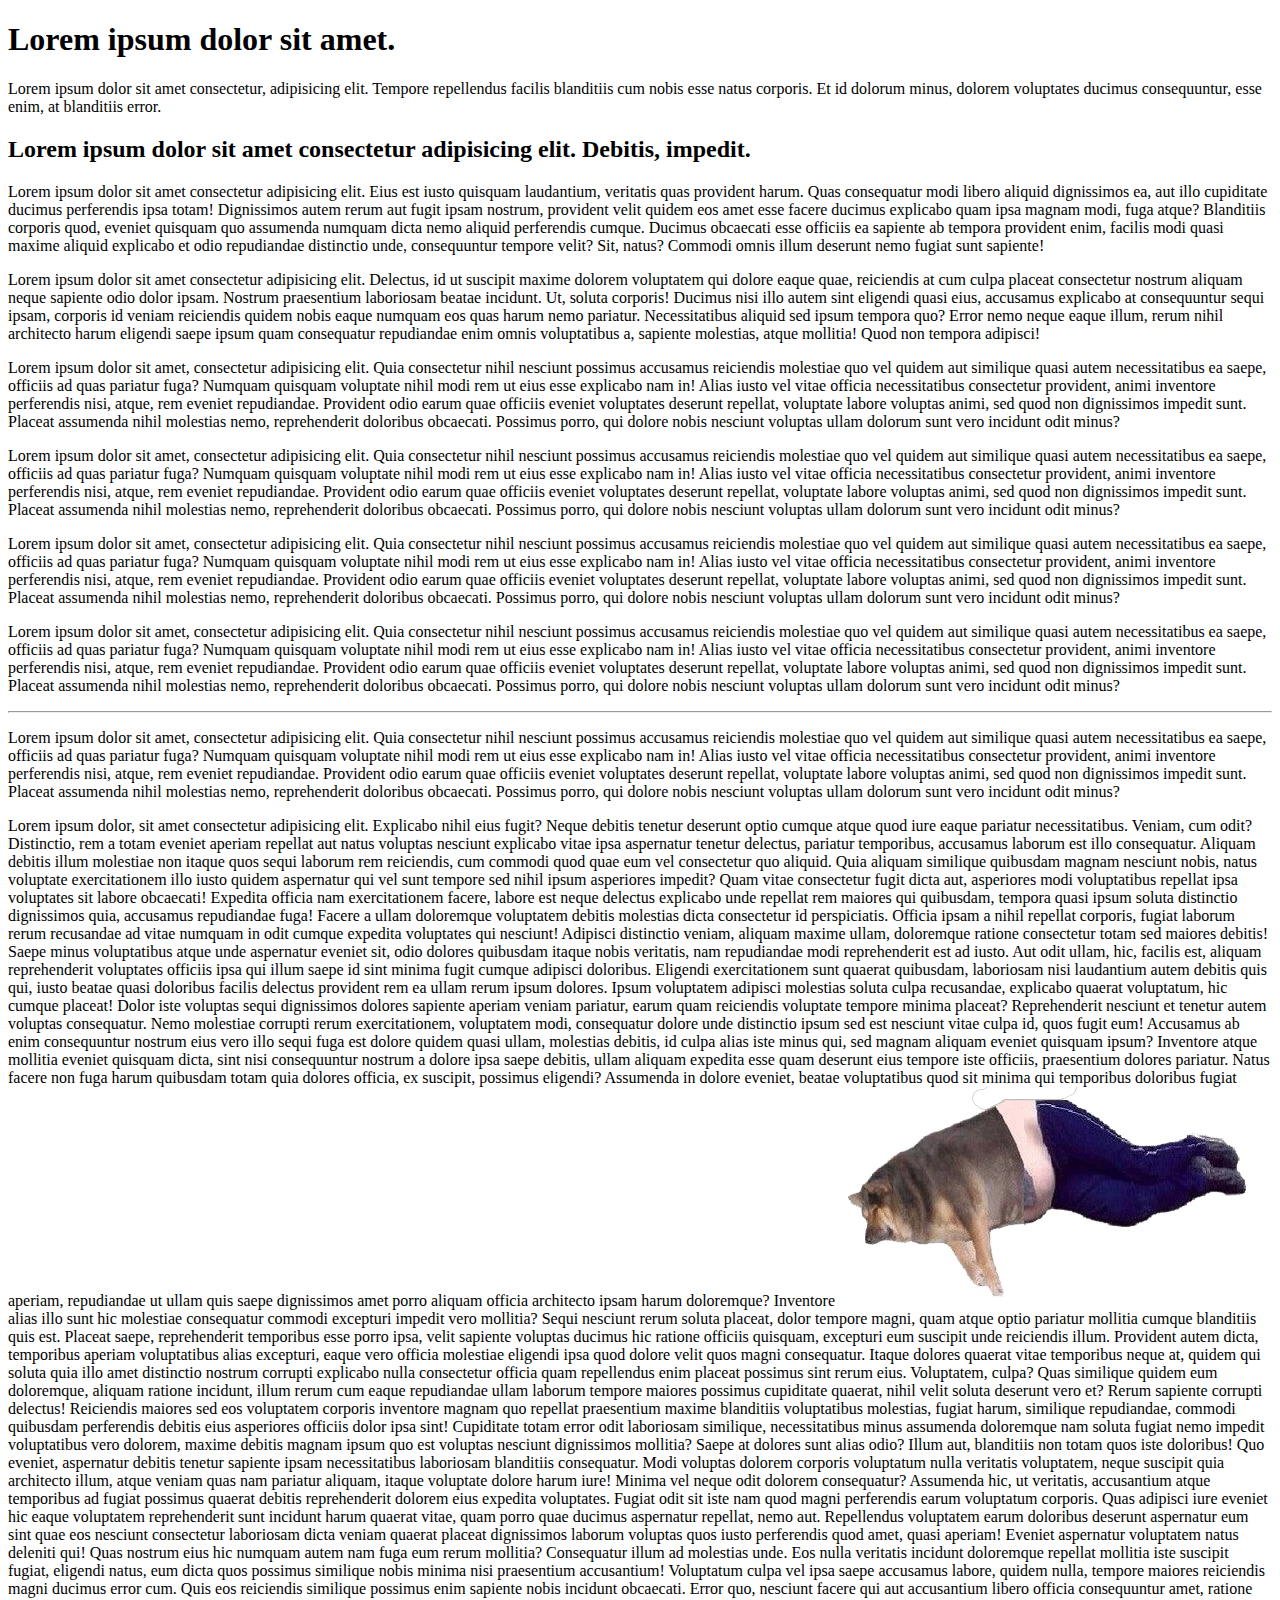
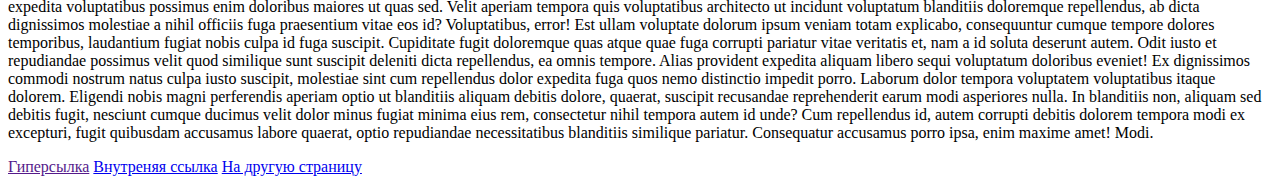
<file: index.html>
<!DOCTYPE html>
<html lang="en">
<head>
    <meta charset="UTF-8">
    <title>Татарстан</title>
</head>
<body>
    <h1>Lorem ipsum dolor sit amet.</h1>
    <p>Lorem ipsum dolor sit amet consectetur, adipisicing elit. Tempore repellendus facilis blanditiis cum nobis esse natus corporis. Et id dolorum minus, dolorem voluptates ducimus consequuntur, esse enim, at blanditiis error.</p>
    <h2 id="zagalovok">Lorem ipsum dolor sit amet consectetur adipisicing elit. Debitis, impedit.</h2>
    <p>Lorem ipsum dolor sit amet consectetur adipisicing elit. Eius est iusto quisquam laudantium, veritatis quas provident harum. Quas consequatur modi libero aliquid dignissimos ea, aut illo cupiditate ducimus perferendis ipsa totam! Dignissimos autem rerum aut fugit ipsam nostrum, provident velit quidem eos amet esse facere ducimus explicabo quam ipsa magnam modi, fuga atque? Blanditiis corporis quod, eveniet quisquam quo assumenda numquam dicta nemo aliquid perferendis cumque. Ducimus obcaecati esse officiis ea sapiente ab tempora provident enim, facilis modi quasi maxime aliquid explicabo et odio repudiandae distinctio unde, consequuntur tempore velit? Sit, natus? Commodi omnis illum deserunt nemo fugiat sunt sapiente!</p>
    <p>Lorem ipsum dolor sit amet consectetur adipisicing elit. Delectus, id ut suscipit maxime dolorem voluptatem qui dolore eaque quae, reiciendis at cum culpa placeat consectetur nostrum aliquam neque sapiente odio dolor ipsam. Nostrum praesentium laboriosam beatae incidunt. Ut, soluta corporis! Ducimus nisi illo autem sint eligendi quasi eius, accusamus explicabo at consequuntur sequi ipsam, corporis id veniam reiciendis quidem nobis eaque numquam eos quas harum nemo pariatur. Necessitatibus aliquid sed ipsum tempora quo? Error nemo neque eaque illum, rerum nihil architecto harum eligendi saepe ipsum quam consequatur repudiandae enim omnis voluptatibus a, sapiente molestias, atque mollitia! Quod non tempora adipisci!</p>
    <p>Lorem ipsum dolor sit amet, consectetur adipisicing elit. Quia consectetur nihil nesciunt possimus accusamus reiciendis molestiae quo vel quidem aut similique quasi autem necessitatibus ea saepe, officiis ad quas pariatur fuga? Numquam quisquam voluptate nihil modi rem ut eius esse explicabo nam in! Alias iusto vel vitae officia necessitatibus consectetur provident, animi inventore perferendis nisi, atque, rem eveniet repudiandae. Provident odio earum quae officiis eveniet voluptates deserunt repellat, voluptate labore voluptas animi, sed quod non dignissimos impedit sunt. Placeat assumenda nihil molestias nemo, reprehenderit doloribus obcaecati. Possimus porro, qui dolore nobis nesciunt voluptas ullam dolorum sunt vero incidunt odit minus?</p>
    <p>Lorem ipsum dolor sit amet, consectetur adipisicing elit. Quia consectetur nihil nesciunt possimus accusamus reiciendis molestiae quo vel quidem aut similique quasi autem necessitatibus ea saepe, officiis ad quas pariatur fuga? Numquam quisquam voluptate nihil modi rem ut eius esse explicabo nam in! Alias iusto vel vitae officia necessitatibus consectetur provident, animi inventore perferendis nisi, atque, rem eveniet repudiandae. Provident odio earum quae officiis eveniet voluptates deserunt repellat, voluptate labore voluptas animi, sed quod non dignissimos impedit sunt. Placeat assumenda nihil molestias nemo, reprehenderit doloribus obcaecati. Possimus porro, qui dolore nobis nesciunt voluptas ullam dolorum sunt vero incidunt odit minus?</p>
    <p>Lorem ipsum dolor sit amet, consectetur adipisicing elit. Quia consectetur nihil nesciunt possimus accusamus reiciendis molestiae quo vel quidem aut similique quasi autem necessitatibus ea saepe, officiis ad quas pariatur fuga? Numquam quisquam voluptate nihil modi rem ut eius esse explicabo nam in! Alias iusto vel vitae officia necessitatibus consectetur provident, animi inventore perferendis nisi, atque, rem eveniet repudiandae. Provident odio earum quae officiis eveniet voluptates deserunt repellat, voluptate labore voluptas animi, sed quod non dignissimos impedit sunt. Placeat assumenda nihil molestias nemo, reprehenderit doloribus obcaecati. Possimus porro, qui dolore nobis nesciunt voluptas ullam dolorum sunt vero incidunt odit minus?</p>
    <p>Lorem ipsum dolor sit amet, consectetur adipisicing elit. Quia consectetur nihil nesciunt possimus accusamus reiciendis molestiae quo vel quidem aut similique quasi autem necessitatibus ea saepe, officiis ad quas pariatur fuga? Numquam quisquam voluptate nihil modi rem ut eius esse explicabo nam in! Alias iusto vel vitae officia necessitatibus consectetur provident, animi inventore perferendis nisi, atque, rem eveniet repudiandae. Provident odio earum quae officiis eveniet voluptates deserunt repellat, voluptate labore voluptas animi, sed quod non dignissimos impedit sunt. Placeat assumenda nihil molestias nemo, reprehenderit doloribus obcaecati. Possimus porro, qui dolore nobis nesciunt voluptas ullam dolorum sunt vero incidunt odit minus?</p>
    <hr>
    <p>Lorem ipsum dolor sit amet, consectetur adipisicing elit. Quia consectetur nihil nesciunt possimus accusamus reiciendis molestiae quo vel quidem aut similique quasi autem necessitatibus ea saepe, officiis ad quas pariatur fuga? Numquam quisquam voluptate nihil modi rem ut eius esse explicabo nam in! Alias iusto vel vitae officia necessitatibus consectetur provident, animi inventore perferendis nisi, atque, rem eveniet repudiandae. Provident odio earum quae officiis eveniet voluptates deserunt repellat, voluptate labore voluptas animi, sed quod non dignissimos impedit sunt. Placeat assumenda nihil molestias nemo, reprehenderit doloribus obcaecati. Possimus porro, qui dolore nobis nesciunt voluptas ullam dolorum sunt vero incidunt odit minus?</p>


    <p>Lorem ipsum dolor, sit amet consectetur adipisicing elit. Explicabo nihil eius fugit? Neque debitis tenetur deserunt optio cumque atque quod iure eaque pariatur necessitatibus. Veniam, cum odit? Distinctio, rem a totam eveniet aperiam repellat aut natus voluptas nesciunt explicabo vitae ipsa aspernatur tenetur delectus, pariatur temporibus, accusamus laborum est illo consequatur. Aliquam debitis illum molestiae non itaque quos sequi laborum rem reiciendis, cum commodi quod quae eum vel consectetur quo aliquid. Quia aliquam similique quibusdam magnam nesciunt nobis, natus voluptate exercitationem illo iusto quidem aspernatur qui vel sunt tempore sed nihil ipsum asperiores impedit? Quam vitae consectetur fugit dicta aut, asperiores modi voluptatibus repellat ipsa voluptates sit labore obcaecati! Expedita officia nam exercitationem facere, labore est neque delectus explicabo unde repellat rem maiores qui quibusdam, tempora quasi ipsum soluta distinctio dignissimos quia, accusamus repudiandae fuga! Facere a ullam doloremque voluptatem debitis molestias dicta consectetur id perspiciatis. Officia ipsam a nihil repellat corporis, fugiat laborum rerum recusandae ad vitae numquam in odit cumque expedita voluptates qui nesciunt! Adipisci distinctio veniam, aliquam maxime ullam, doloremque ratione consectetur totam sed maiores debitis! Saepe minus voluptatibus atque unde aspernatur eveniet sit, odio dolores quibusdam itaque nobis veritatis, nam repudiandae modi reprehenderit est ad iusto. Aut odit ullam, hic, facilis est, aliquam reprehenderit voluptates officiis ipsa qui illum saepe id sint minima fugit cumque adipisci doloribus. Eligendi exercitationem sunt quaerat quibusdam, laboriosam nisi laudantium autem debitis quis qui, iusto beatae quasi doloribus facilis delectus provident rem ea ullam rerum ipsum dolores. Ipsum voluptatem adipisci molestias soluta culpa recusandae, explicabo quaerat voluptatum, hic cumque placeat! Dolor iste voluptas sequi dignissimos dolores sapiente aperiam veniam pariatur, earum quam reiciendis voluptate tempore minima placeat? Reprehenderit nesciunt et tenetur autem voluptas consequatur. Nemo molestiae corrupti rerum exercitationem, voluptatem modi, consequatur dolore unde distinctio ipsum sed est nesciunt vitae culpa id, quos fugit eum! Accusamus ab enim consequuntur nostrum eius vero illo sequi fuga est dolore quidem quasi ullam, molestias debitis, id culpa alias iste minus qui, sed magnam aliquam eveniet quisquam ipsum? Inventore atque mollitia eveniet quisquam dicta, sint nisi consequuntur nostrum a dolore ipsa saepe debitis, ullam aliquam expedita esse quam deserunt eius tempore iste officiis, praesentium dolores pariatur. Natus facere non fuga harum quibusdam totam quia dolores officia, ex suscipit, possimus eligendi? Assumenda in dolore eveniet, beatae voluptatibus quod sit minima qui temporibus doloribus fugiat aperiam, repudiandae ut ullam quis saepe dignissimos amet porro aliquam officia architecto ipsam harum doloremque? Inventore <a href="олег/page.html"><img src="images/574b638d0e109154fe7cdf02.png"></a> alias illo sunt hic molestiae consequatur commodi excepturi impedit vero mollitia? Sequi nesciunt rerum soluta placeat, dolor tempore magni, quam atque optio pariatur mollitia cumque blanditiis quis est. Placeat saepe, reprehenderit temporibus esse porro ipsa, velit sapiente voluptas ducimus hic ratione officiis quisquam, excepturi eum suscipit unde reiciendis illum. Provident autem dicta, temporibus aperiam voluptatibus alias excepturi, eaque vero officia molestiae eligendi ipsa quod dolore velit quos magni consequatur. Itaque dolores quaerat vitae temporibus neque at, quidem qui soluta quia illo amet distinctio nostrum corrupti explicabo nulla consectetur officia quam repellendus enim placeat possimus sint rerum eius. Voluptatem, culpa? Quas similique quidem eum doloremque, aliquam ratione incidunt, illum rerum cum eaque repudiandae ullam laborum tempore maiores possimus cupiditate quaerat, nihil velit soluta deserunt vero et? Rerum sapiente corrupti delectus! Reiciendis maiores sed eos voluptatem corporis inventore magnam quo repellat praesentium maxime blanditiis voluptatibus molestias, fugiat harum, similique repudiandae, commodi quibusdam perferendis debitis eius asperiores officiis dolor ipsa sint! Cupiditate totam error odit laboriosam similique, necessitatibus minus assumenda doloremque nam soluta fugiat nemo impedit voluptatibus vero dolorem, maxime debitis magnam ipsum quo est voluptas nesciunt dignissimos mollitia? Saepe at dolores sunt alias odio? Illum aut, blanditiis non totam quos iste doloribus! Quo eveniet, aspernatur debitis tenetur sapiente ipsam necessitatibus laboriosam blanditiis consequatur. Modi voluptas dolorem corporis voluptatum nulla veritatis voluptatem, neque suscipit quia architecto illum, atque veniam quas nam pariatur aliquam, itaque voluptate dolore harum iure! Minima vel neque odit dolorem consequatur? Assumenda hic, ut veritatis, accusantium atque temporibus ad fugiat possimus quaerat debitis reprehenderit dolorem eius expedita voluptates. Fugiat odit sit iste nam quod magni perferendis earum voluptatum corporis. Quas adipisci iure eveniet hic eaque voluptatem reprehenderit sunt incidunt harum quaerat vitae, quam porro quae ducimus aspernatur repellat, nemo aut. Repellendus voluptatem earum doloribus deserunt aspernatur eum sint quae eos nesciunt consectetur laboriosam dicta veniam quaerat placeat dignissimos laborum voluptas quos iusto perferendis quod amet, quasi aperiam! Eveniet aspernatur voluptatem natus deleniti qui! Quas nostrum eius hic numquam autem nam fuga eum rerum mollitia? Consequatur illum ad molestias unde. Eos nulla veritatis incidunt doloremque repellat mollitia iste suscipit fugiat, eligendi natus, eum dicta quos possimus similique nobis minima nisi praesentium accusantium! Voluptatum culpa vel ipsa saepe accusamus labore, quidem nulla, tempore maiores reiciendis magni ducimus error cum. Quis eos reiciendis similique possimus enim sapiente nobis incidunt obcaecati. Error quo, nesciunt facere qui aut accusantium libero officia consequuntur amet, ratione expedita voluptatibus possimus enim doloribus maiores ut quas sed. Velit aperiam tempora quis voluptatibus architecto ut incidunt voluptatum blanditiis doloremque repellendus, ab dicta dignissimos molestiae a nihil officiis fuga praesentium vitae eos id? Voluptatibus, error! Est ullam voluptate dolorum ipsum veniam totam explicabo, consequuntur cumque tempore dolores temporibus, laudantium fugiat nobis culpa id fuga suscipit. Cupiditate fugit doloremque quas atque quae fuga corrupti pariatur vitae veritatis et, nam a id soluta deserunt autem. Odit iusto et repudiandae possimus velit quod similique sunt suscipit deleniti dicta repellendus, ea omnis tempore. Alias provident expedita aliquam libero sequi voluptatum doloribus eveniet! Ex dignissimos commodi nostrum natus culpa iusto suscipit, molestiae sint cum repellendus dolor expedita fuga quos nemo distinctio impedit porro. Laborum dolor tempora voluptatem voluptatibus itaque dolorem. Eligendi nobis magni perferendis aperiam optio ut blanditiis aliquam debitis dolore, quaerat, suscipit recusandae reprehenderit earum modi asperiores nulla. In blanditiis non, aliquam sed debitis fugit, nesciunt cumque ducimus velit dolor minus fugiat minima eius rem, consectetur nihil tempora autem id unde? Cum repellendus id, autem corrupti debitis dolorem tempora modi ex excepturi, fugit quibusdam accusamus labore quaerat, optio repudiandae necessitatibus blanditiis similique pariatur. Consequatur accusamus porro ipsa, enim maxime amet! Modi.</p>

    <a href="">Гиперсылка</a>
    <a href="#zagalovok">Внутреняя ссылка</a>
    <a href="олег/page.html">На другую страницу</a>
</body>
</html>
</file>
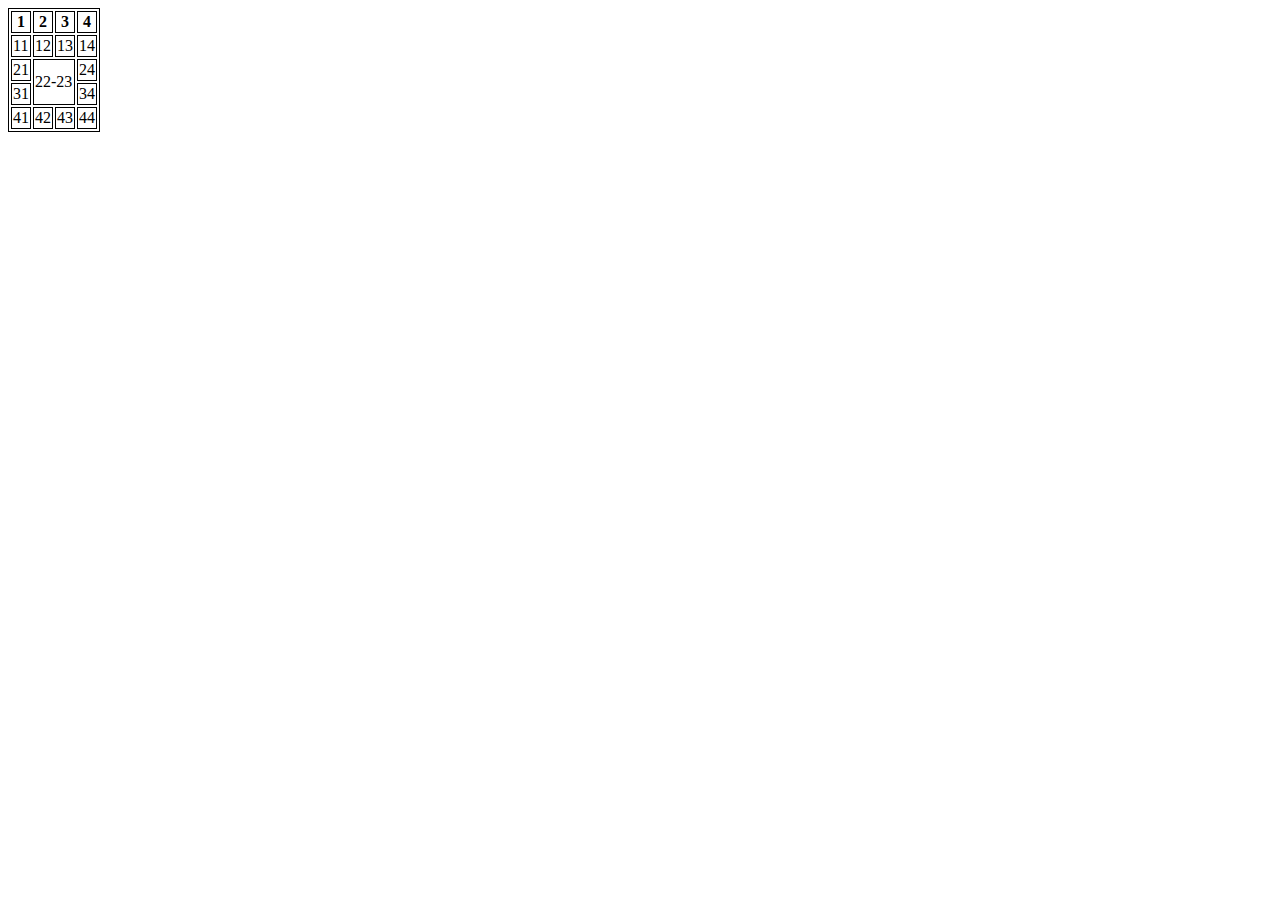
<file: 29.10.20/index.html>
<!DOCTYPE html>
<html lang="en">
<head>
    <meta charset="UTF-8">
    <title>Лабораторная работы</title>
    <style>
        table, tr, th, td {
            border: 1px solid;
        }
    </style>
</head>
<body>
    <table>
        <tr>
        <th>1</th>
        <th>2</th>
        <th>3</th>
        <th>4</th>
        </tr>

        <tr>
            <td>11</td>
            <td>12</td>
            <td>13</td>
            <td>14</td>
        </tr>

        <tr>
            <td>21</td>
            <td colspan="2" rowspan="2">22-23</td>
            <td>24</td>
        </tr>
        <tr>
            <td>31</td>
            <td>34</td>
        </tr>
        
        <tr>
            <td>41</td>
            <td>42</td>
            <td>43</td>
            <td>44</td>
        </tr>
    </table>
</body>
</html>
</file>
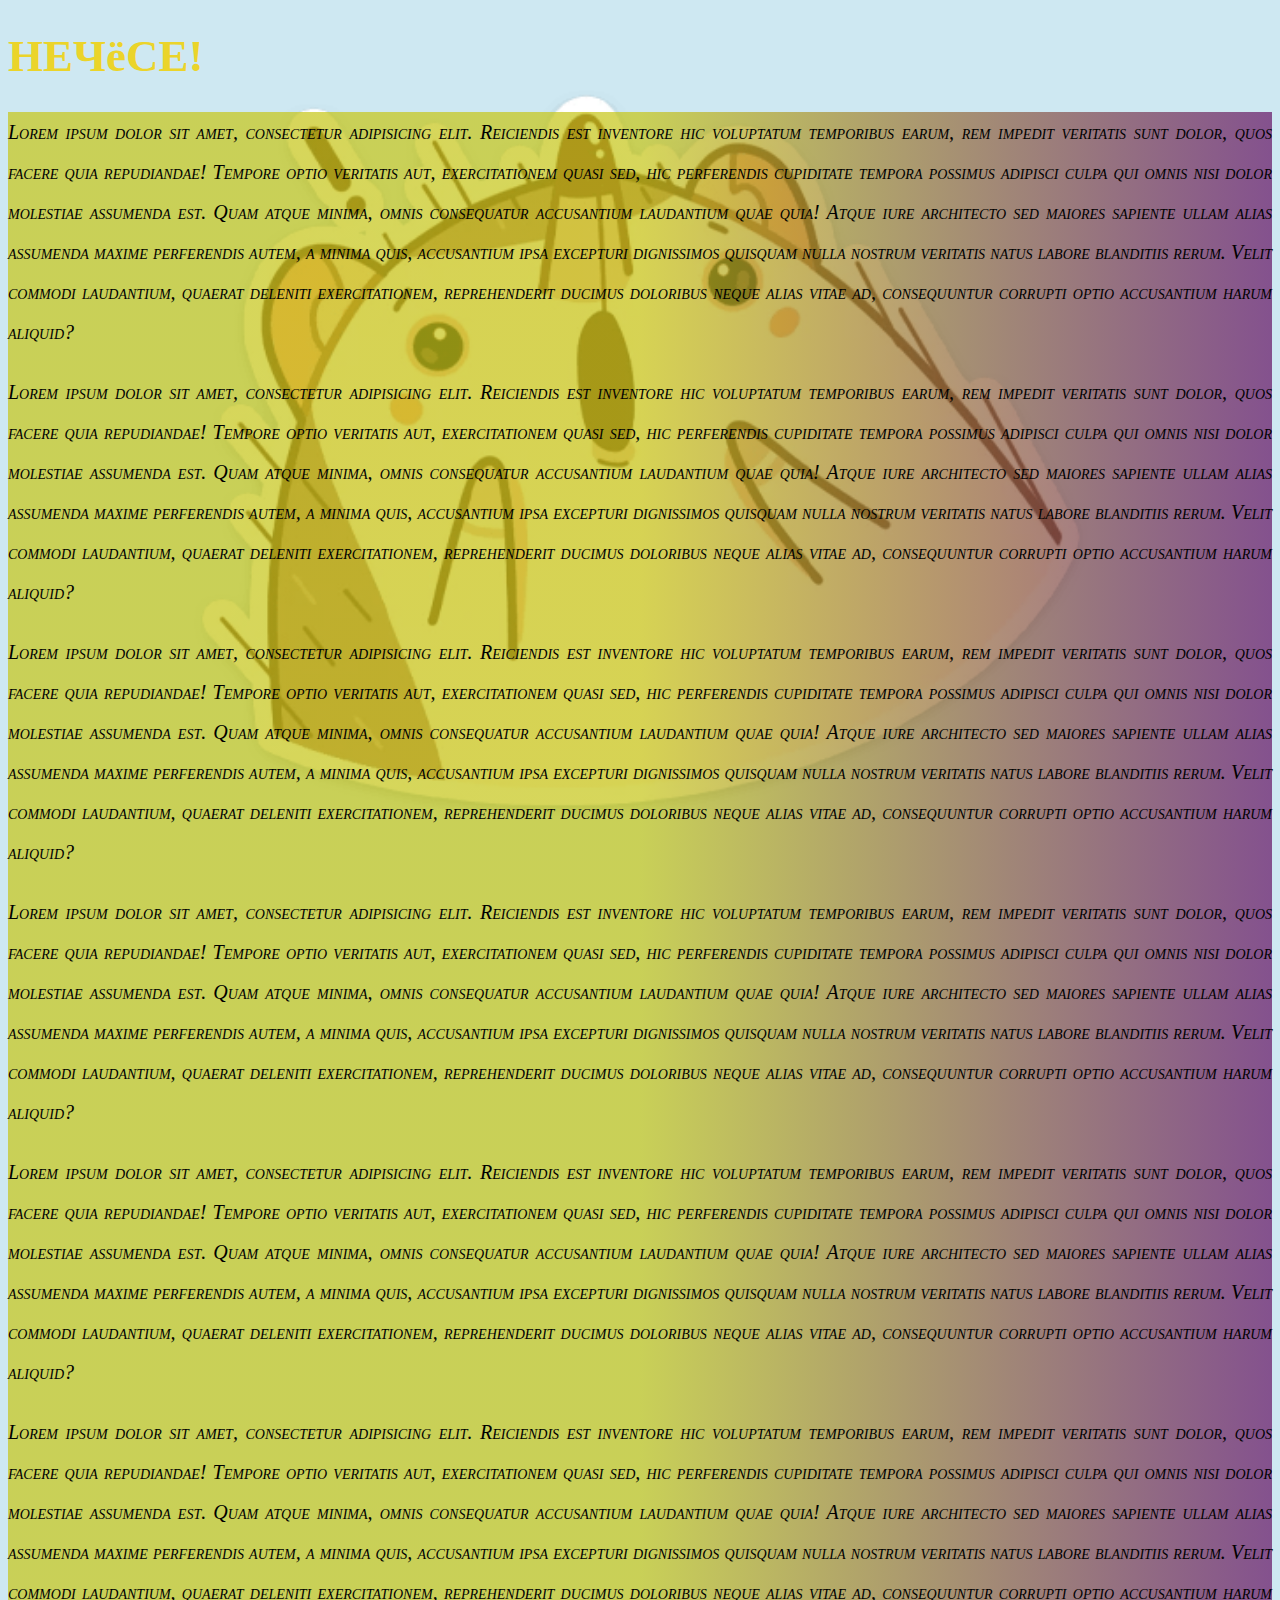
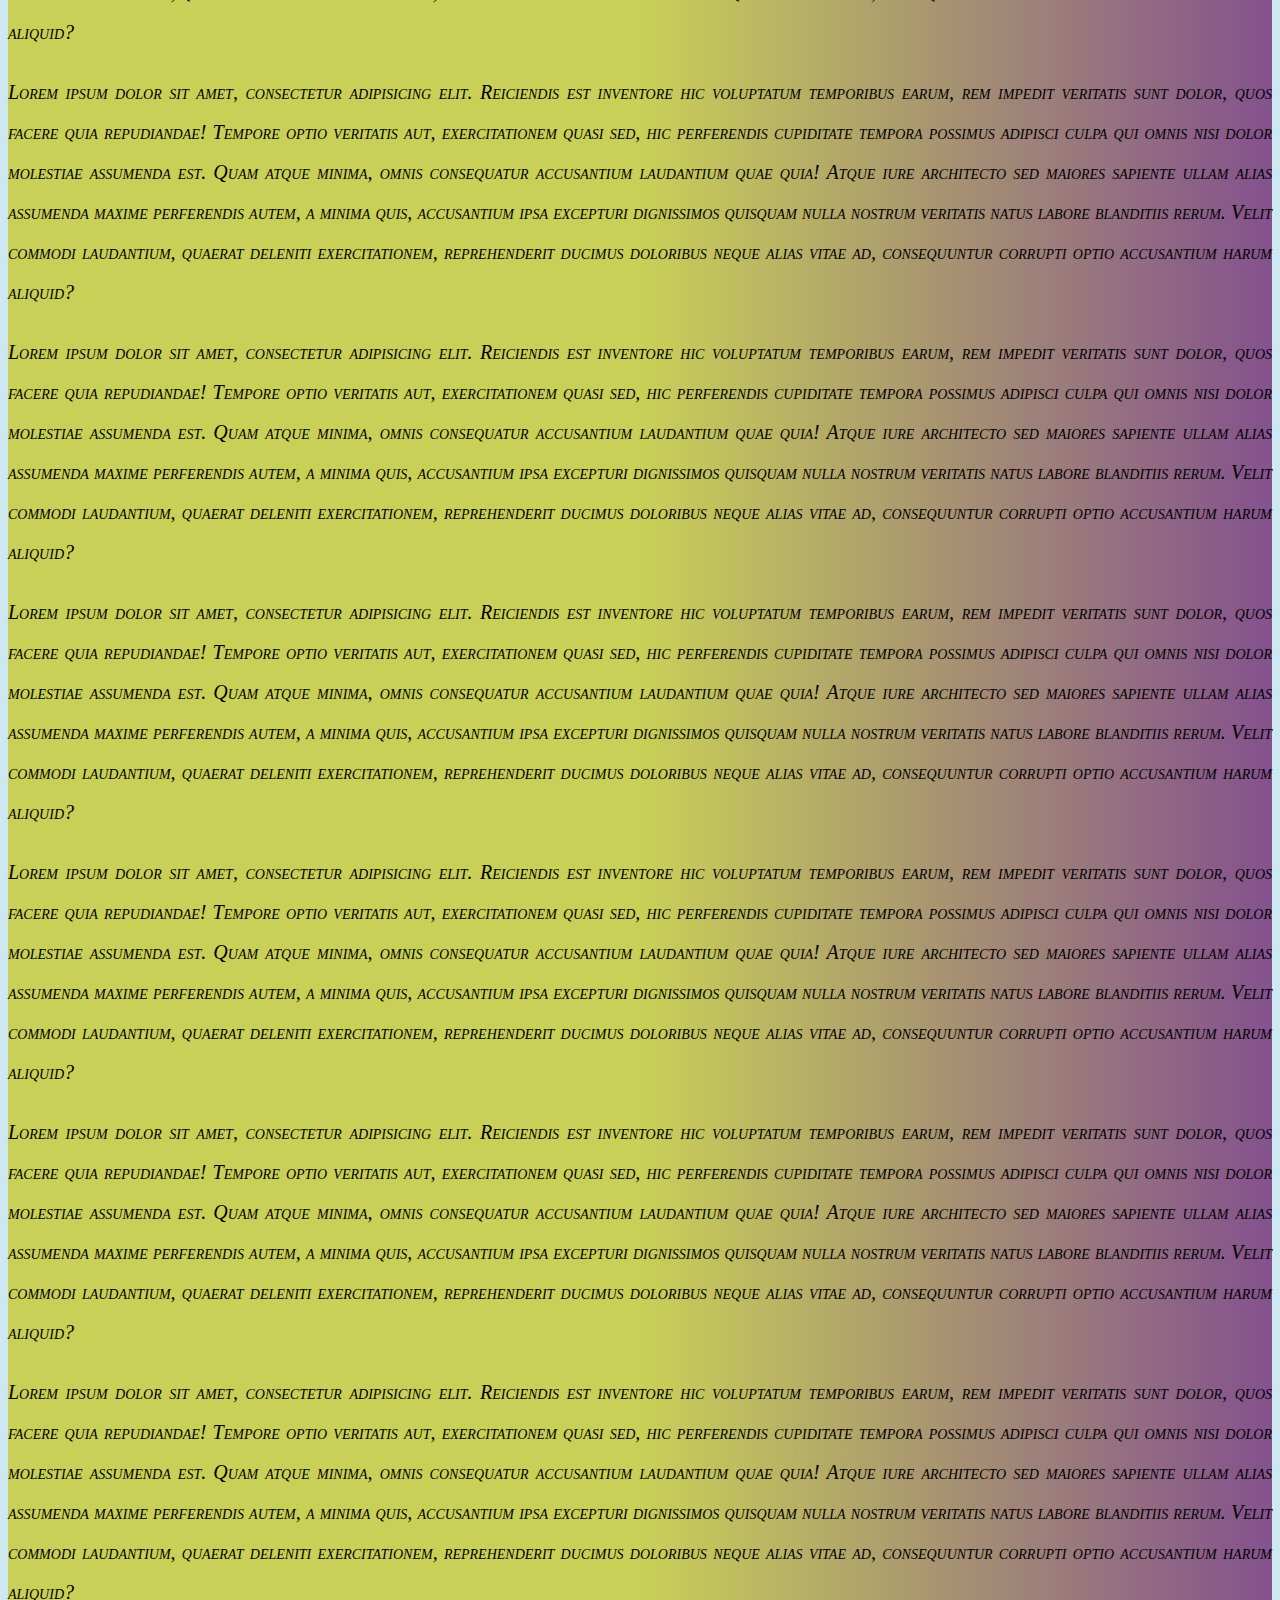
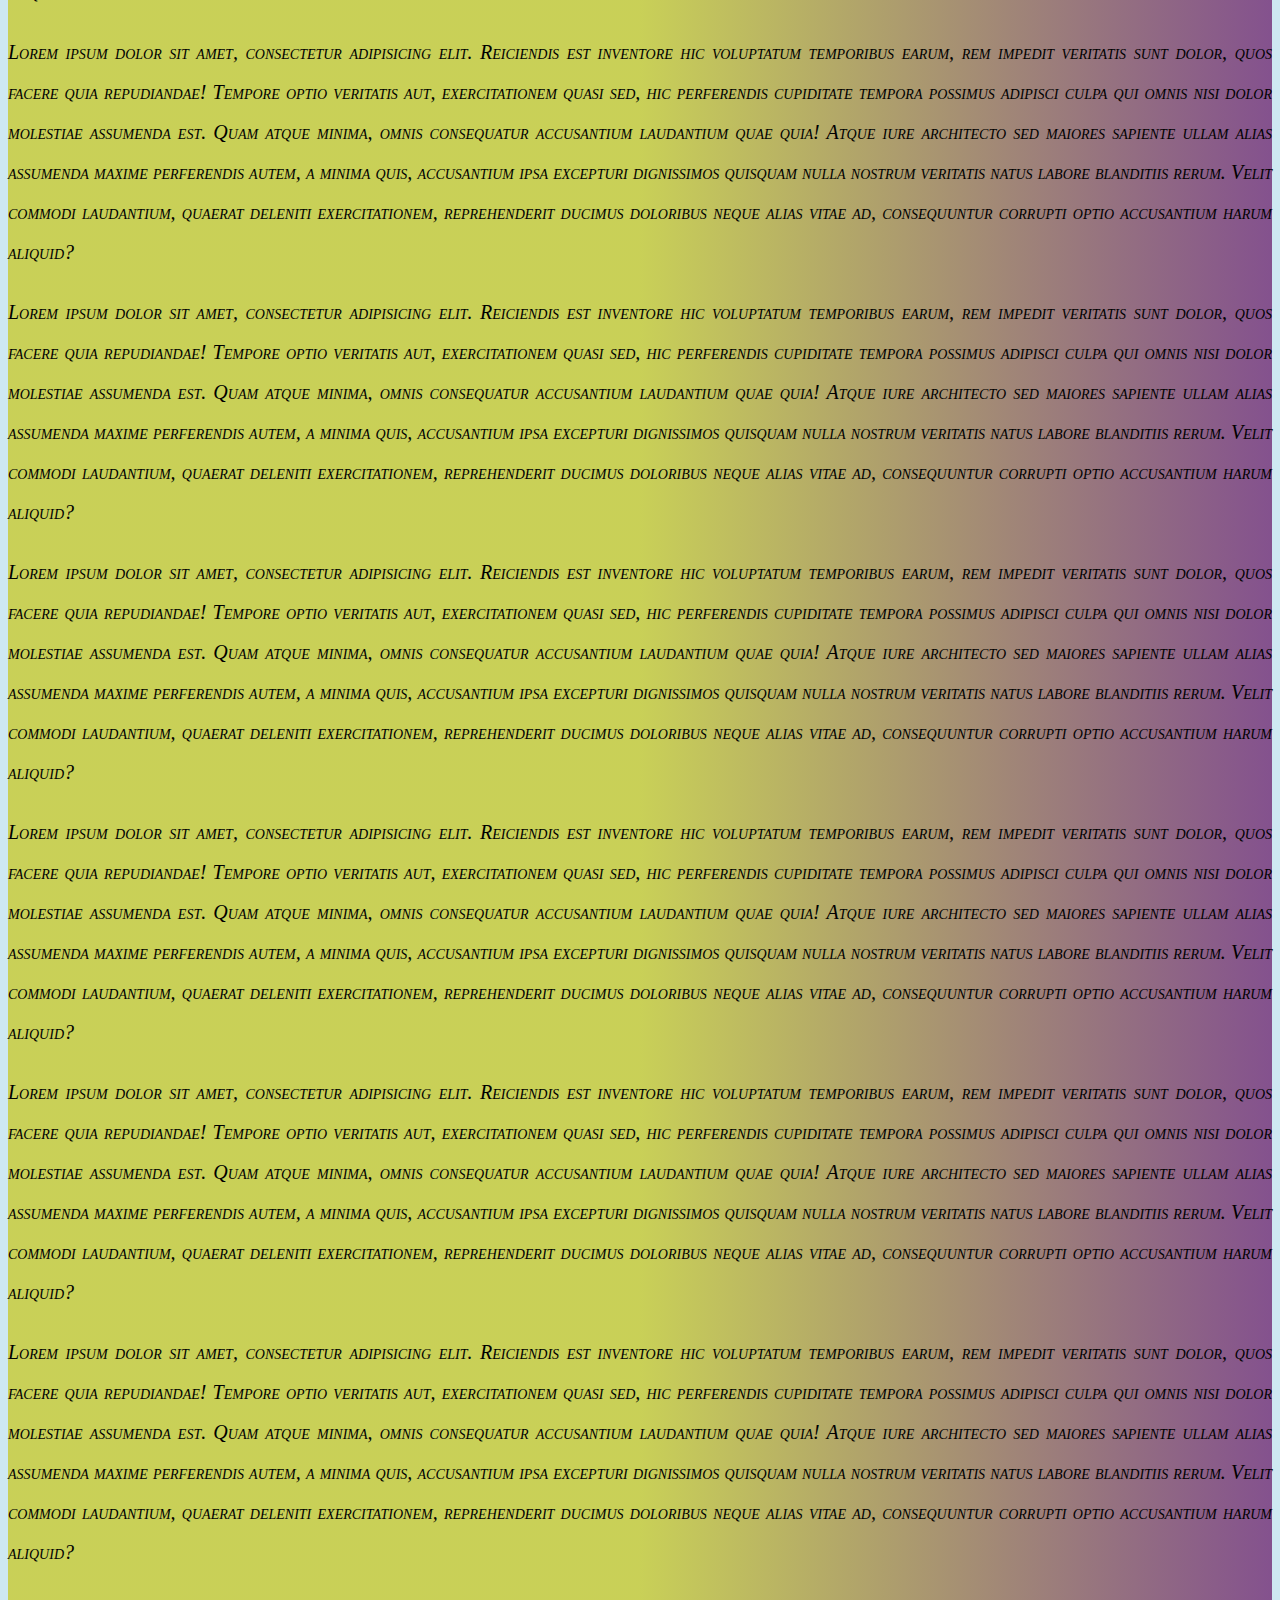
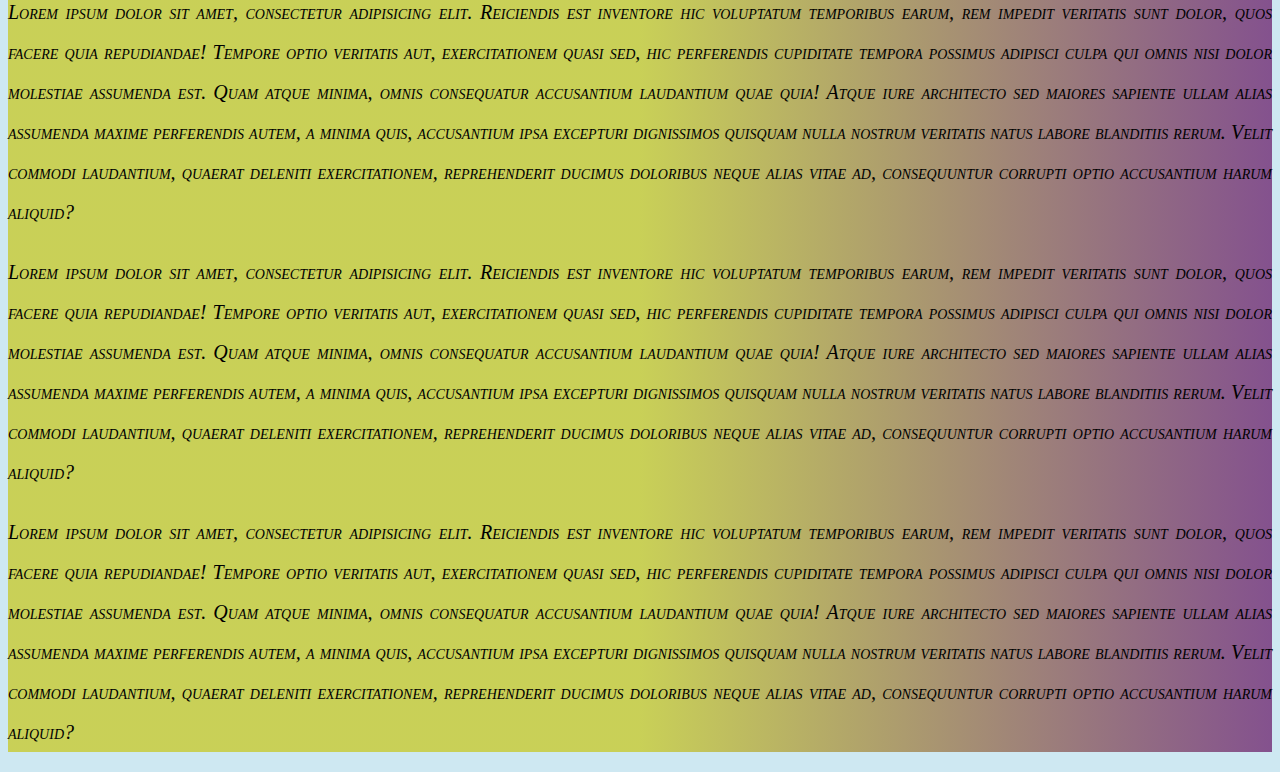
<file: index2.html>
<!DOCTYPE html>
<html lang="en">
<head>
    <meta charset="UTF-8">
    <title>Background</title>
    <style>
        /*
        RGB
        red    green   blue
        0-255  0-255  0-255
        255    255    255    white = #ffffff
        0      0      0      black
        255    0      0      red
        0      0      255    blue
        0      255    0      lime
        0      128    0      green
        128    128    128    grey / gray
        100    100    100    
        200    200    200

        0      255    255    aqua / cyan
        255    0      255    magenta = ff00ff
        255    255    0      yellow

        CMYK
        */

        body {
            background-color: #CEE8F2;
            background-image: url("images/2.png");
            background-repeat: no-repeat; /* repeat | repeat-x |  */
            background-position: center center; /* left | right | top | bottom | center */
            background-attachment: fixed; /* scroll | fixed */
            background-size: contain; /* cover | contain */
        }

        h1 {
            color: #EBD42A;
            font-size: 45px;
        }

        .site {
            background-color: rgba(13,13,13,.3);
            background-image: linear-gradient(90deg, rgba(236,236,30,.6), rgba(236,236,30,.6), rgba(121, 25, 121, 0.6));
        }

        p {
            text-align: justify; /* left | right | center | justify */
            /* font - шрифт */
            font-size: 20px; /* размер шрифта */
            font-style: italic; /* normal | italic | oblique */
            font-variant: small-caps;/* normal | small-caps */
            font-weight: 100; /* lightr | normal | bold | bolder | 100-900 */
            font-family: "Georgia", serif; /* serif | sans-serif | monospace */
            line-height: 2; /*  */
        }


        /*
        00 01 02 03 04 05 06 07 08 09
        10 11 12 13 14 15 16 17 18 19
        20 21 22 23 24 25 26 27 28 29
        ...
        90 91 92 93 94 95 96 97 98 99

        HEX
        00 01 02 03 04 05 06 07 08 09 0a 0b 0c 0d 0e 0f - 15
        10 11 12 13 14 15 16 17 18 19 1c 1b 1c 1d 1e 1f 
        ...
        ff

        #
        */
    </style>
</head>
<body>
    <h1>НЕЧёСЕ!</h1>
   <div class="site"><p>Lorem ipsum dolor sit amet, consectetur adipisicing elit. Reiciendis est inventore hic voluptatum temporibus earum, rem impedit veritatis sunt dolor, quos facere quia repudiandae! Tempore optio veritatis aut, exercitationem quasi sed, hic perferendis cupiditate tempora possimus adipisci culpa qui omnis nisi dolor molestiae assumenda est. Quam atque minima, omnis consequatur accusantium laudantium quae quia! Atque iure architecto sed maiores sapiente ullam alias assumenda maxime perferendis autem, a minima quis, accusantium ipsa excepturi dignissimos quisquam nulla nostrum veritatis natus labore blanditiis rerum. Velit commodi laudantium, quaerat deleniti exercitationem, reprehenderit ducimus doloribus neque alias vitae ad, consequuntur corrupti optio accusantium harum aliquid?</p>
    <p>Lorem ipsum dolor sit amet, consectetur adipisicing elit. Reiciendis est inventore hic voluptatum temporibus earum, rem impedit veritatis sunt dolor, quos facere quia repudiandae! Tempore optio veritatis aut, exercitationem quasi sed, hic perferendis cupiditate tempora possimus adipisci culpa qui omnis nisi dolor molestiae assumenda est. Quam atque minima, omnis consequatur accusantium laudantium quae quia! Atque iure architecto sed maiores sapiente ullam alias assumenda maxime perferendis autem, a minima quis, accusantium ipsa excepturi dignissimos quisquam nulla nostrum veritatis natus labore blanditiis rerum. Velit commodi laudantium, quaerat deleniti exercitationem, reprehenderit ducimus doloribus neque alias vitae ad, consequuntur corrupti optio accusantium harum aliquid?</p>
    <p>Lorem ipsum dolor sit amet, consectetur adipisicing elit. Reiciendis est inventore hic voluptatum temporibus earum, rem impedit veritatis sunt dolor, quos facere quia repudiandae! Tempore optio veritatis aut, exercitationem quasi sed, hic perferendis cupiditate tempora possimus adipisci culpa qui omnis nisi dolor molestiae assumenda est. Quam atque minima, omnis consequatur accusantium laudantium quae quia! Atque iure architecto sed maiores sapiente ullam alias assumenda maxime perferendis autem, a minima quis, accusantium ipsa excepturi dignissimos quisquam nulla nostrum veritatis natus labore blanditiis rerum. Velit commodi laudantium, quaerat deleniti exercitationem, reprehenderit ducimus doloribus neque alias vitae ad, consequuntur corrupti optio accusantium harum aliquid?</p>
    <p>Lorem ipsum dolor sit amet, consectetur adipisicing elit. Reiciendis est inventore hic voluptatum temporibus earum, rem impedit veritatis sunt dolor, quos facere quia repudiandae! Tempore optio veritatis aut, exercitationem quasi sed, hic perferendis cupiditate tempora possimus adipisci culpa qui omnis nisi dolor molestiae assumenda est. Quam atque minima, omnis consequatur accusantium laudantium quae quia! Atque iure architecto sed maiores sapiente ullam alias assumenda maxime perferendis autem, a minima quis, accusantium ipsa excepturi dignissimos quisquam nulla nostrum veritatis natus labore blanditiis rerum. Velit commodi laudantium, quaerat deleniti exercitationem, reprehenderit ducimus doloribus neque alias vitae ad, consequuntur corrupti optio accusantium harum aliquid?</p>
    <p>Lorem ipsum dolor sit amet, consectetur adipisicing elit. Reiciendis est inventore hic voluptatum temporibus earum, rem impedit veritatis sunt dolor, quos facere quia repudiandae! Tempore optio veritatis aut, exercitationem quasi sed, hic perferendis cupiditate tempora possimus adipisci culpa qui omnis nisi dolor molestiae assumenda est. Quam atque minima, omnis consequatur accusantium laudantium quae quia! Atque iure architecto sed maiores sapiente ullam alias assumenda maxime perferendis autem, a minima quis, accusantium ipsa excepturi dignissimos quisquam nulla nostrum veritatis natus labore blanditiis rerum. Velit commodi laudantium, quaerat deleniti exercitationem, reprehenderit ducimus doloribus neque alias vitae ad, consequuntur corrupti optio accusantium harum aliquid?</p>
    <p>Lorem ipsum dolor sit amet, consectetur adipisicing elit. Reiciendis est inventore hic voluptatum temporibus earum, rem impedit veritatis sunt dolor, quos facere quia repudiandae! Tempore optio veritatis aut, exercitationem quasi sed, hic perferendis cupiditate tempora possimus adipisci culpa qui omnis nisi dolor molestiae assumenda est. Quam atque minima, omnis consequatur accusantium laudantium quae quia! Atque iure architecto sed maiores sapiente ullam alias assumenda maxime perferendis autem, a minima quis, accusantium ipsa excepturi dignissimos quisquam nulla nostrum veritatis natus labore blanditiis rerum. Velit commodi laudantium, quaerat deleniti exercitationem, reprehenderit ducimus doloribus neque alias vitae ad, consequuntur corrupti optio accusantium harum aliquid?</p>
    <p>Lorem ipsum dolor sit amet, consectetur adipisicing elit. Reiciendis est inventore hic voluptatum temporibus earum, rem impedit veritatis sunt dolor, quos facere quia repudiandae! Tempore optio veritatis aut, exercitationem quasi sed, hic perferendis cupiditate tempora possimus adipisci culpa qui omnis nisi dolor molestiae assumenda est. Quam atque minima, omnis consequatur accusantium laudantium quae quia! Atque iure architecto sed maiores sapiente ullam alias assumenda maxime perferendis autem, a minima quis, accusantium ipsa excepturi dignissimos quisquam nulla nostrum veritatis natus labore blanditiis rerum. Velit commodi laudantium, quaerat deleniti exercitationem, reprehenderit ducimus doloribus neque alias vitae ad, consequuntur corrupti optio accusantium harum aliquid?</p>
    <p>Lorem ipsum dolor sit amet, consectetur adipisicing elit. Reiciendis est inventore hic voluptatum temporibus earum, rem impedit veritatis sunt dolor, quos facere quia repudiandae! Tempore optio veritatis aut, exercitationem quasi sed, hic perferendis cupiditate tempora possimus adipisci culpa qui omnis nisi dolor molestiae assumenda est. Quam atque minima, omnis consequatur accusantium laudantium quae quia! Atque iure architecto sed maiores sapiente ullam alias assumenda maxime perferendis autem, a minima quis, accusantium ipsa excepturi dignissimos quisquam nulla nostrum veritatis natus labore blanditiis rerum. Velit commodi laudantium, quaerat deleniti exercitationem, reprehenderit ducimus doloribus neque alias vitae ad, consequuntur corrupti optio accusantium harum aliquid?</p>
    <p>Lorem ipsum dolor sit amet, consectetur adipisicing elit. Reiciendis est inventore hic voluptatum temporibus earum, rem impedit veritatis sunt dolor, quos facere quia repudiandae! Tempore optio veritatis aut, exercitationem quasi sed, hic perferendis cupiditate tempora possimus adipisci culpa qui omnis nisi dolor molestiae assumenda est. Quam atque minima, omnis consequatur accusantium laudantium quae quia! Atque iure architecto sed maiores sapiente ullam alias assumenda maxime perferendis autem, a minima quis, accusantium ipsa excepturi dignissimos quisquam nulla nostrum veritatis natus labore blanditiis rerum. Velit commodi laudantium, quaerat deleniti exercitationem, reprehenderit ducimus doloribus neque alias vitae ad, consequuntur corrupti optio accusantium harum aliquid?</p>
    <p>Lorem ipsum dolor sit amet, consectetur adipisicing elit. Reiciendis est inventore hic voluptatum temporibus earum, rem impedit veritatis sunt dolor, quos facere quia repudiandae! Tempore optio veritatis aut, exercitationem quasi sed, hic perferendis cupiditate tempora possimus adipisci culpa qui omnis nisi dolor molestiae assumenda est. Quam atque minima, omnis consequatur accusantium laudantium quae quia! Atque iure architecto sed maiores sapiente ullam alias assumenda maxime perferendis autem, a minima quis, accusantium ipsa excepturi dignissimos quisquam nulla nostrum veritatis natus labore blanditiis rerum. Velit commodi laudantium, quaerat deleniti exercitationem, reprehenderit ducimus doloribus neque alias vitae ad, consequuntur corrupti optio accusantium harum aliquid?</p>
    <p>Lorem ipsum dolor sit amet, consectetur adipisicing elit. Reiciendis est inventore hic voluptatum temporibus earum, rem impedit veritatis sunt dolor, quos facere quia repudiandae! Tempore optio veritatis aut, exercitationem quasi sed, hic perferendis cupiditate tempora possimus adipisci culpa qui omnis nisi dolor molestiae assumenda est. Quam atque minima, omnis consequatur accusantium laudantium quae quia! Atque iure architecto sed maiores sapiente ullam alias assumenda maxime perferendis autem, a minima quis, accusantium ipsa excepturi dignissimos quisquam nulla nostrum veritatis natus labore blanditiis rerum. Velit commodi laudantium, quaerat deleniti exercitationem, reprehenderit ducimus doloribus neque alias vitae ad, consequuntur corrupti optio accusantium harum aliquid?</p>
    <p>Lorem ipsum dolor sit amet, consectetur adipisicing elit. Reiciendis est inventore hic voluptatum temporibus earum, rem impedit veritatis sunt dolor, quos facere quia repudiandae! Tempore optio veritatis aut, exercitationem quasi sed, hic perferendis cupiditate tempora possimus adipisci culpa qui omnis nisi dolor molestiae assumenda est. Quam atque minima, omnis consequatur accusantium laudantium quae quia! Atque iure architecto sed maiores sapiente ullam alias assumenda maxime perferendis autem, a minima quis, accusantium ipsa excepturi dignissimos quisquam nulla nostrum veritatis natus labore blanditiis rerum. Velit commodi laudantium, quaerat deleniti exercitationem, reprehenderit ducimus doloribus neque alias vitae ad, consequuntur corrupti optio accusantium harum aliquid?</p>
    <p>Lorem ipsum dolor sit amet, consectetur adipisicing elit. Reiciendis est inventore hic voluptatum temporibus earum, rem impedit veritatis sunt dolor, quos facere quia repudiandae! Tempore optio veritatis aut, exercitationem quasi sed, hic perferendis cupiditate tempora possimus adipisci culpa qui omnis nisi dolor molestiae assumenda est. Quam atque minima, omnis consequatur accusantium laudantium quae quia! Atque iure architecto sed maiores sapiente ullam alias assumenda maxime perferendis autem, a minima quis, accusantium ipsa excepturi dignissimos quisquam nulla nostrum veritatis natus labore blanditiis rerum. Velit commodi laudantium, quaerat deleniti exercitationem, reprehenderit ducimus doloribus neque alias vitae ad, consequuntur corrupti optio accusantium harum aliquid?</p>
    <p>Lorem ipsum dolor sit amet, consectetur adipisicing elit. Reiciendis est inventore hic voluptatum temporibus earum, rem impedit veritatis sunt dolor, quos facere quia repudiandae! Tempore optio veritatis aut, exercitationem quasi sed, hic perferendis cupiditate tempora possimus adipisci culpa qui omnis nisi dolor molestiae assumenda est. Quam atque minima, omnis consequatur accusantium laudantium quae quia! Atque iure architecto sed maiores sapiente ullam alias assumenda maxime perferendis autem, a minima quis, accusantium ipsa excepturi dignissimos quisquam nulla nostrum veritatis natus labore blanditiis rerum. Velit commodi laudantium, quaerat deleniti exercitationem, reprehenderit ducimus doloribus neque alias vitae ad, consequuntur corrupti optio accusantium harum aliquid?</p>
    <p>Lorem ipsum dolor sit amet, consectetur adipisicing elit. Reiciendis est inventore hic voluptatum temporibus earum, rem impedit veritatis sunt dolor, quos facere quia repudiandae! Tempore optio veritatis aut, exercitationem quasi sed, hic perferendis cupiditate tempora possimus adipisci culpa qui omnis nisi dolor molestiae assumenda est. Quam atque minima, omnis consequatur accusantium laudantium quae quia! Atque iure architecto sed maiores sapiente ullam alias assumenda maxime perferendis autem, a minima quis, accusantium ipsa excepturi dignissimos quisquam nulla nostrum veritatis natus labore blanditiis rerum. Velit commodi laudantium, quaerat deleniti exercitationem, reprehenderit ducimus doloribus neque alias vitae ad, consequuntur corrupti optio accusantium harum aliquid?</p>
    <p>Lorem ipsum dolor sit amet, consectetur adipisicing elit. Reiciendis est inventore hic voluptatum temporibus earum, rem impedit veritatis sunt dolor, quos facere quia repudiandae! Tempore optio veritatis aut, exercitationem quasi sed, hic perferendis cupiditate tempora possimus adipisci culpa qui omnis nisi dolor molestiae assumenda est. Quam atque minima, omnis consequatur accusantium laudantium quae quia! Atque iure architecto sed maiores sapiente ullam alias assumenda maxime perferendis autem, a minima quis, accusantium ipsa excepturi dignissimos quisquam nulla nostrum veritatis natus labore blanditiis rerum. Velit commodi laudantium, quaerat deleniti exercitationem, reprehenderit ducimus doloribus neque alias vitae ad, consequuntur corrupti optio accusantium harum aliquid?</p>
    <p>Lorem ipsum dolor sit amet, consectetur adipisicing elit. Reiciendis est inventore hic voluptatum temporibus earum, rem impedit veritatis sunt dolor, quos facere quia repudiandae! Tempore optio veritatis aut, exercitationem quasi sed, hic perferendis cupiditate tempora possimus adipisci culpa qui omnis nisi dolor molestiae assumenda est. Quam atque minima, omnis consequatur accusantium laudantium quae quia! Atque iure architecto sed maiores sapiente ullam alias assumenda maxime perferendis autem, a minima quis, accusantium ipsa excepturi dignissimos quisquam nulla nostrum veritatis natus labore blanditiis rerum. Velit commodi laudantium, quaerat deleniti exercitationem, reprehenderit ducimus doloribus neque alias vitae ad, consequuntur corrupti optio accusantium harum aliquid?</p>
    <p>Lorem ipsum dolor sit amet, consectetur adipisicing elit. Reiciendis est inventore hic voluptatum temporibus earum, rem impedit veritatis sunt dolor, quos facere quia repudiandae! Tempore optio veritatis aut, exercitationem quasi sed, hic perferendis cupiditate tempora possimus adipisci culpa qui omnis nisi dolor molestiae assumenda est. Quam atque minima, omnis consequatur accusantium laudantium quae quia! Atque iure architecto sed maiores sapiente ullam alias assumenda maxime perferendis autem, a minima quis, accusantium ipsa excepturi dignissimos quisquam nulla nostrum veritatis natus labore blanditiis rerum. Velit commodi laudantium, quaerat deleniti exercitationem, reprehenderit ducimus doloribus neque alias vitae ad, consequuntur corrupti optio accusantium harum aliquid?</p>
    <p>Lorem ipsum dolor sit amet, consectetur adipisicing elit. Reiciendis est inventore hic voluptatum temporibus earum, rem impedit veritatis sunt dolor, quos facere quia repudiandae! Tempore optio veritatis aut, exercitationem quasi sed, hic perferendis cupiditate tempora possimus adipisci culpa qui omnis nisi dolor molestiae assumenda est. Quam atque minima, omnis consequatur accusantium laudantium quae quia! Atque iure architecto sed maiores sapiente ullam alias assumenda maxime perferendis autem, a minima quis, accusantium ipsa excepturi dignissimos quisquam nulla nostrum veritatis natus labore blanditiis rerum. Velit commodi laudantium, quaerat deleniti exercitationem, reprehenderit ducimus doloribus neque alias vitae ad, consequuntur corrupti optio accusantium harum aliquid?</p>
    <p>Lorem ipsum dolor sit amet, consectetur adipisicing elit. Reiciendis est inventore hic voluptatum temporibus earum, rem impedit veritatis sunt dolor, quos facere quia repudiandae! Tempore optio veritatis aut, exercitationem quasi sed, hic perferendis cupiditate tempora possimus adipisci culpa qui omnis nisi dolor molestiae assumenda est. Quam atque minima, omnis consequatur accusantium laudantium quae quia! Atque iure architecto sed maiores sapiente ullam alias assumenda maxime perferendis autem, a minima quis, accusantium ipsa excepturi dignissimos quisquam nulla nostrum veritatis natus labore blanditiis rerum. Velit commodi laudantium, quaerat deleniti exercitationem, reprehenderit ducimus doloribus neque alias vitae ad, consequuntur corrupti optio accusantium harum aliquid?</p>
    <p>Lorem ipsum dolor sit amet, consectetur adipisicing elit. Reiciendis est inventore hic voluptatum temporibus earum, rem impedit veritatis sunt dolor, quos facere quia repudiandae! Tempore optio veritatis aut, exercitationem quasi sed, hic perferendis cupiditate tempora possimus adipisci culpa qui omnis nisi dolor molestiae assumenda est. Quam atque minima, omnis consequatur accusantium laudantium quae quia! Atque iure architecto sed maiores sapiente ullam alias assumenda maxime perferendis autem, a minima quis, accusantium ipsa excepturi dignissimos quisquam nulla nostrum veritatis natus labore blanditiis rerum. Velit commodi laudantium, quaerat deleniti exercitationem, reprehenderit ducimus doloribus neque alias vitae ad, consequuntur corrupti optio accusantium harum aliquid?</p></div> 
</body>
</html>
</file>
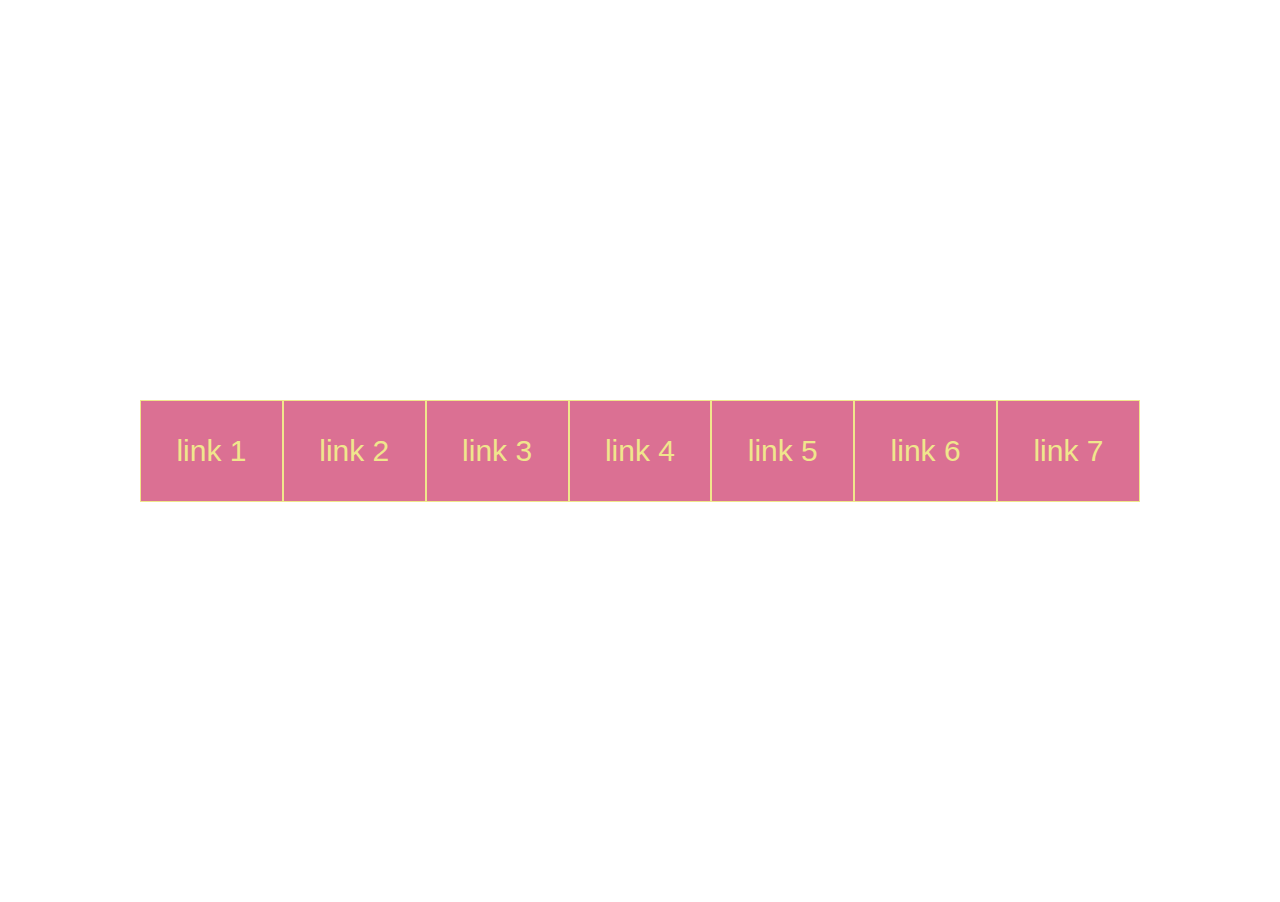
<file: less.html>
<!DOCTYPE html>
<html lang="en">
<head>
    <meta charset="UTF-8">
    <title>Document</title>
    <link rel="stylesheet" href="less.css">
</head>
<body>
    <ul>
        <li><a href="">link 1</a></li>
        <li><a href="">link 2</a></li>
        <li><a href="">link 3</a></li>
        <li><a href="">link 4</a></li>
        <li><a href="">link 5</a></li>
        <li><a href="">link 6</a></li>
        <li><a href="">link 7</a></li>
    </ul>
</body>
</html>
</file>
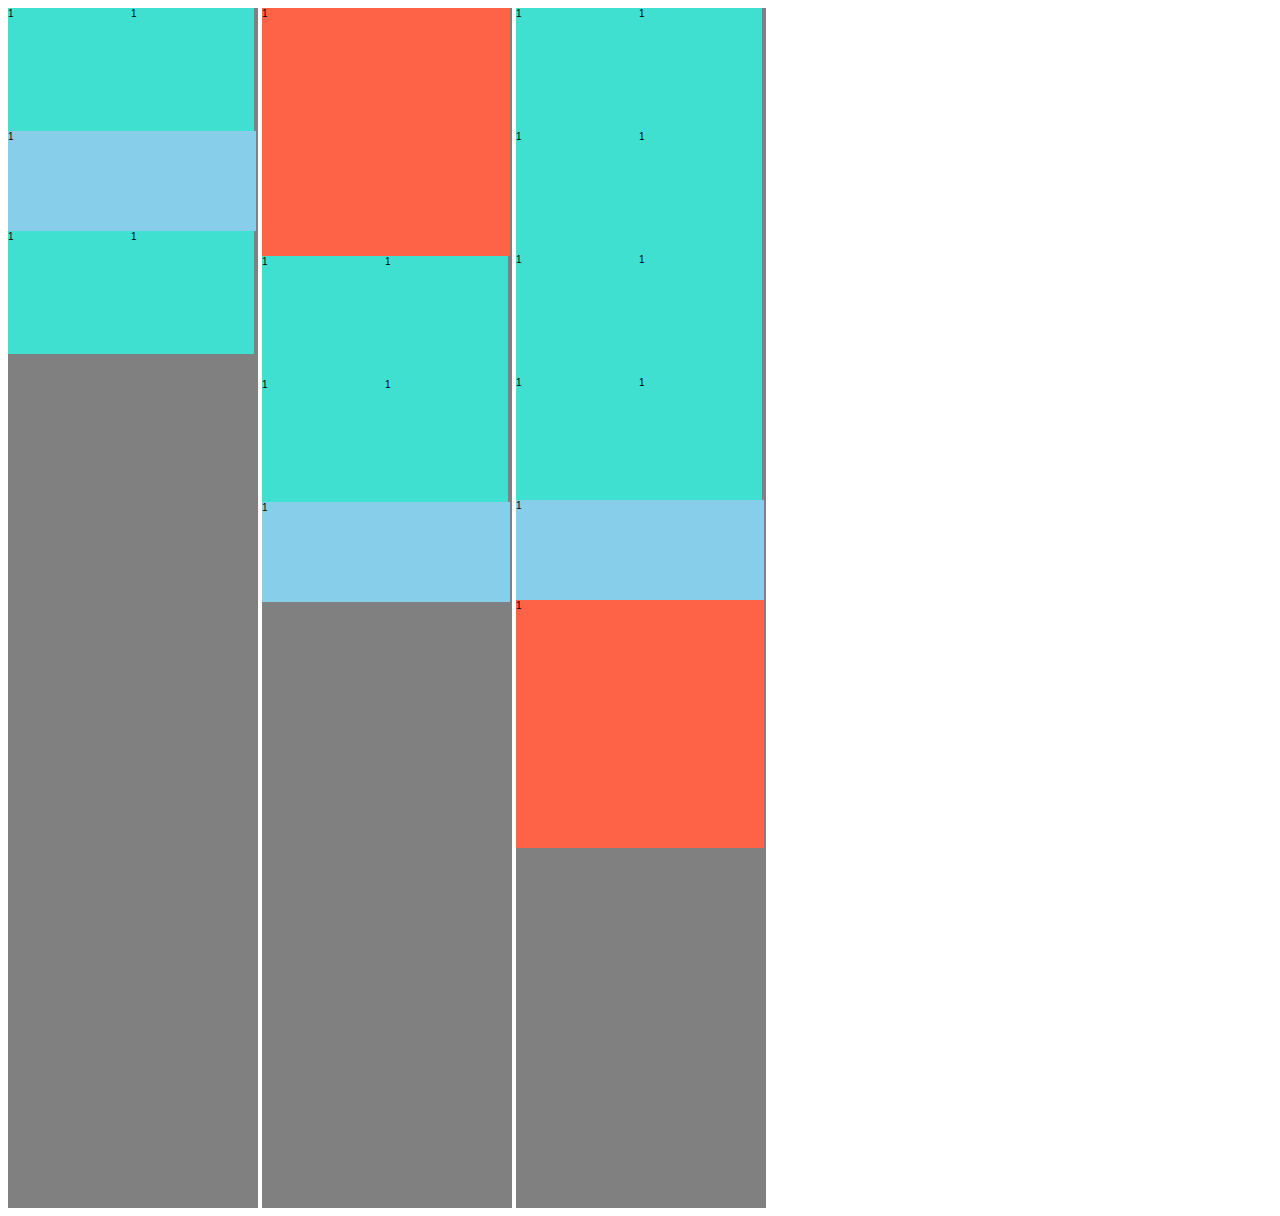
<file: plitki.html>
<!DOCTYPE html>
<html lang="en">
<head>
    <meta charset="UTF-8">
    <title>Плитки</title>
    <link rel="stylesheet" href="plitki.css">
</head>
<body>
   <div class="stolb">
    <div class="kvadratMid">1</div>
    <div class="kvadratMid">1</div> 
    <div class="pramaygolnik">1</div>
    <div class="kvadratMid">1</div>
    <div class="kvadratMid">1</div>
</div>

<div class="stolb">
    <div class="kvadratBig">1</div>
    <div class="kvadratMid">1</div>
    <div class="kvadratMid">1</div>
    <div class="kvadratMid">1</div>
    <div class="kvadratMid">1</div>
    <div class="pramaygolnik">1</div>
</div>

<div class="stolb">
    <div class="kvadratMid">1</div>
    <div class="kvadratMid">1</div>
    <div class="kvadratMid">1</div>
    <div class="kvadratMid">1</div>
    <div class="kvadratMid">1</div>
    <div class="kvadratMid">1</div>
    <div class="kvadratMid">1</div>
    <div class="kvadratMid">1</div>
    <div class="pramaygolnik">1</div>
    <div class="kvadratBig">1</div>
</div>

</body>
</html>
</file>
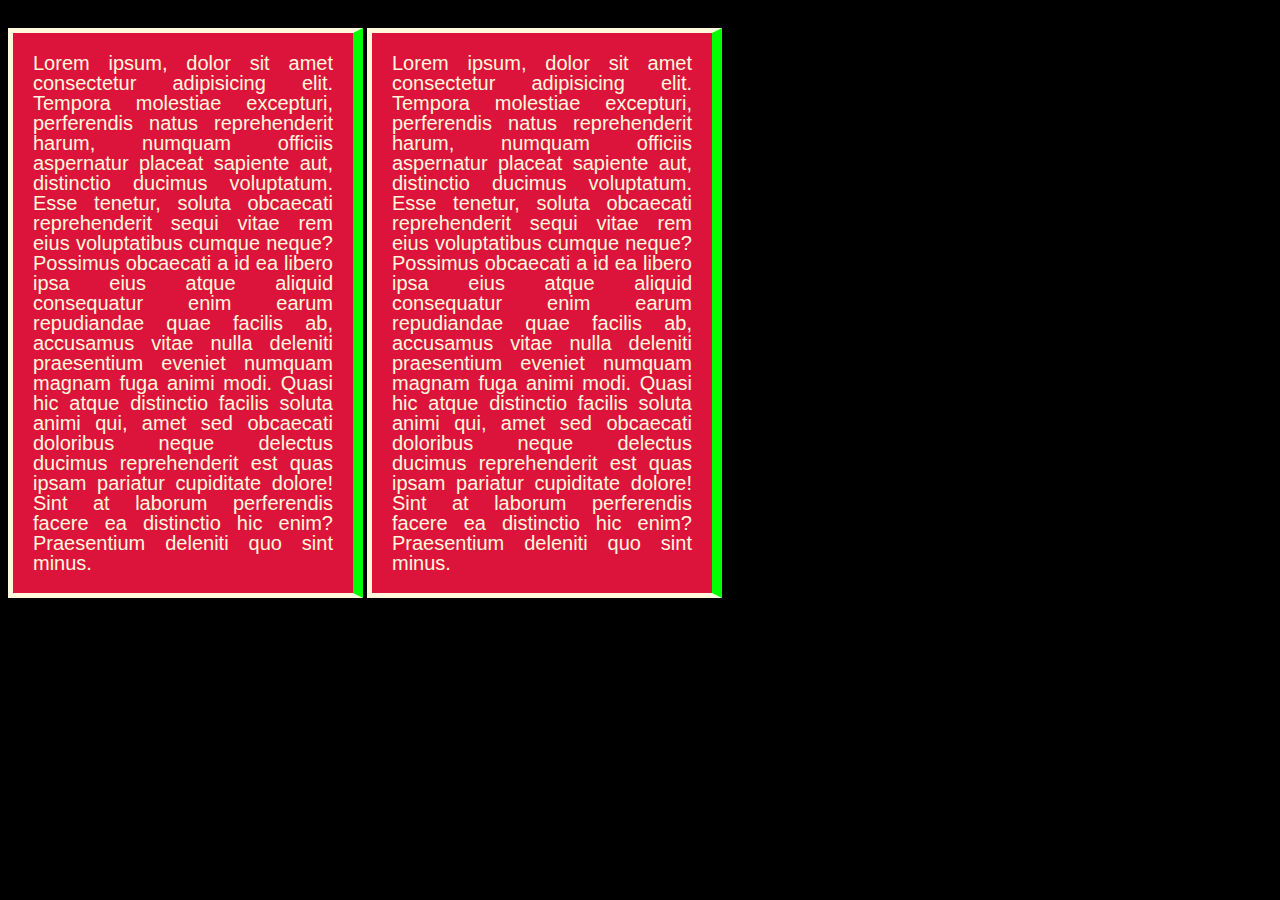
<file: site1.html>
<!DOCTYPE html>
<html lang="en">
<head>
    <meta charset="UTF-8">
    <title>МагаЗын</title>
    <link rel="stylesheet" href="site2.css">
</head>
<body>
    <div class="box">
        Lorem ipsum, dolor sit amet consectetur adipisicing elit. Tempora molestiae excepturi, perferendis natus reprehenderit harum, numquam officiis aspernatur placeat sapiente aut, distinctio ducimus voluptatum. Esse tenetur, soluta obcaecati reprehenderit sequi vitae rem eius voluptatibus cumque neque? Possimus obcaecati a id ea libero ipsa eius atque aliquid consequatur enim earum repudiandae quae facilis ab, accusamus vitae nulla deleniti praesentium eveniet numquam magnam fuga animi modi. Quasi hic atque distinctio facilis soluta animi qui, amet sed obcaecati doloribus neque delectus ducimus reprehenderit est quas ipsam pariatur cupiditate dolore! Sint at laborum perferendis facere ea distinctio hic enim? Praesentium deleniti quo sint minus.
    </div>
    <div class="box">
        Lorem ipsum, dolor sit amet consectetur adipisicing elit. Tempora molestiae excepturi, perferendis natus reprehenderit harum, numquam officiis aspernatur placeat sapiente aut, distinctio ducimus voluptatum. Esse tenetur, soluta obcaecati reprehenderit sequi vitae rem eius voluptatibus cumque neque? Possimus obcaecati a id ea libero ipsa eius atque aliquid consequatur enim earum repudiandae quae facilis ab, accusamus vitae nulla deleniti praesentium eveniet numquam magnam fuga animi modi. Quasi hic atque distinctio facilis soluta animi qui, amet sed obcaecati doloribus neque delectus ducimus reprehenderit est quas ipsam pariatur cupiditate dolore! Sint at laborum perferendis facere ea distinctio hic enim? Praesentium deleniti quo sint minus.
    </div>
</body>
</html>
</file>
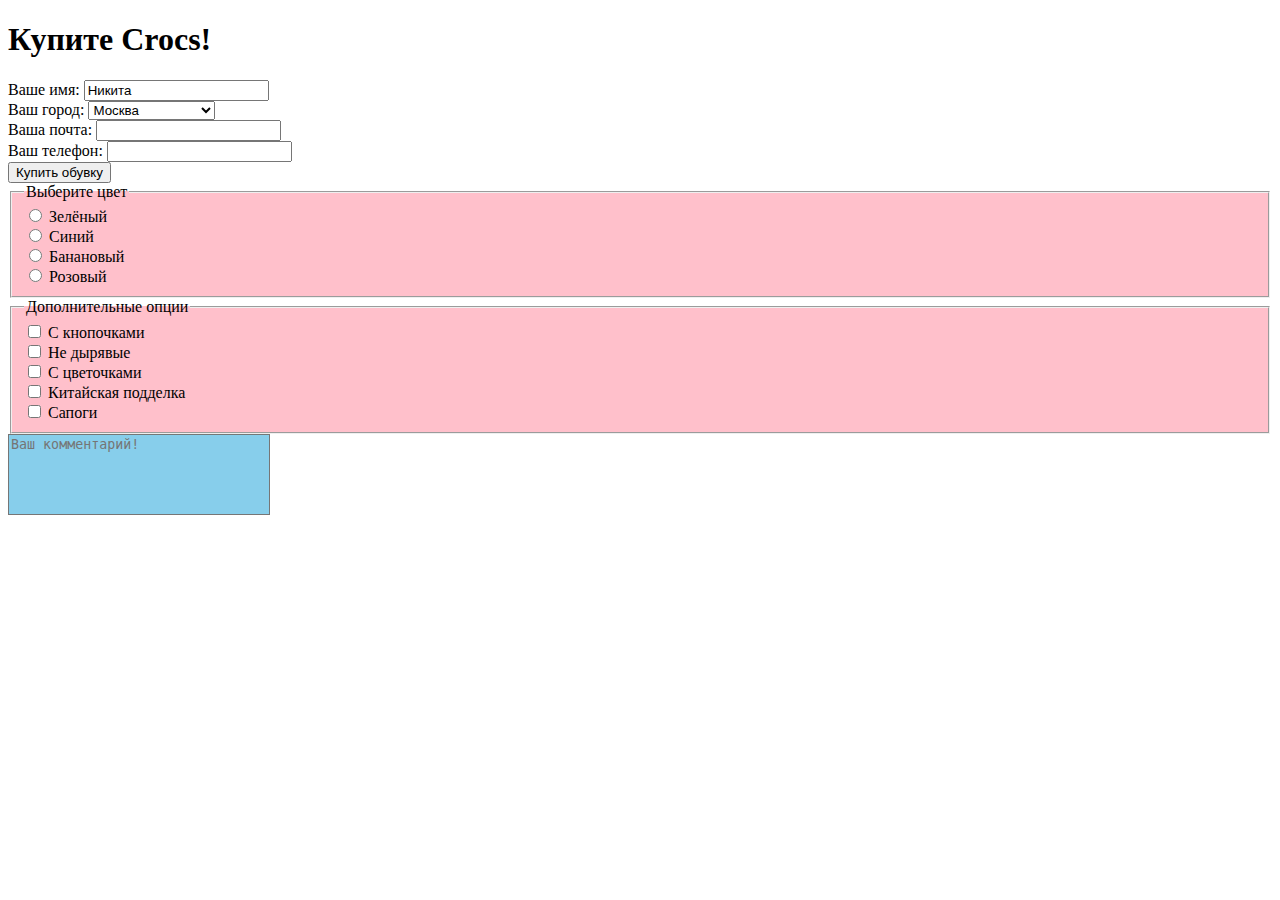
<file: 29.10.20/form.html>
<!DOCTYPE html>
<html lang="ru">
<head>
    <meta charset="UTF-8">
    <title>Form</title>
    <style>
        textarea {
            resize: none;
            background: skyblue;
        }
        fieldset {
            background: pink;
        }
        body {
            background-image:url(https://vkclub.su/_data/stickers/imbirchik/sticker_vk_imbirchik_021.png)
        }
    </style>
</head>
<body>
    <h1>Купите Crocs!</h1>
    <form action="" method="GET">
       Ваше имя: <input type="text" name="user" value="Никита">
       <br>
        Ваш город: <select name="city">
            <option>Москва</option>
            <option>Владимир</option>
            <option>Санкт-Петербург</option>
        </select>
        <br>
        Ваша почта: <input type="text" name="email">
        <br>
        Ваш телефон: <input type="text" name="phone">
        <br> 
        <input type="submit" value="Купить обувку">
        <fieldset>
        <legend>Выберите цвет</legend>
         <input type="radio" name="color" value="Зелёный"> Зелёный
        <br>
         <input type="radio" name="color" value="Синий"> Синий
        <br>
         <input type="radio" name="color" value="Банановый"> Банановый
        <br> 
         <input type="radio" name="color" value="Розовый"> Розовый
        </fieldset>
        <fieldset>
         <legend>Дополнительные опции</legend>
         <input type="checkbox" name="opt" value="Скнопочками"> С кнопочками
         <br>
         <input type="checkbox" name="opt" value="Недырявые"> Не дырявые
         <br>
         <input type="checkbox" name="opt" value="Сцветочками"> С цветочками
         <br>
         <input type="checkbox" name="opt" value="КитайскаяПодделка"> Китайская подделка
         <br>
         <input type="checkbox" name="opt" value="Сапоги"> Сапоги 
        </fieldset>
        <textarea cols="30" rows="5" name="comments" placeholder="Ваш комментарий!"></textarea>
    </form>
</body>
</html>
</file>
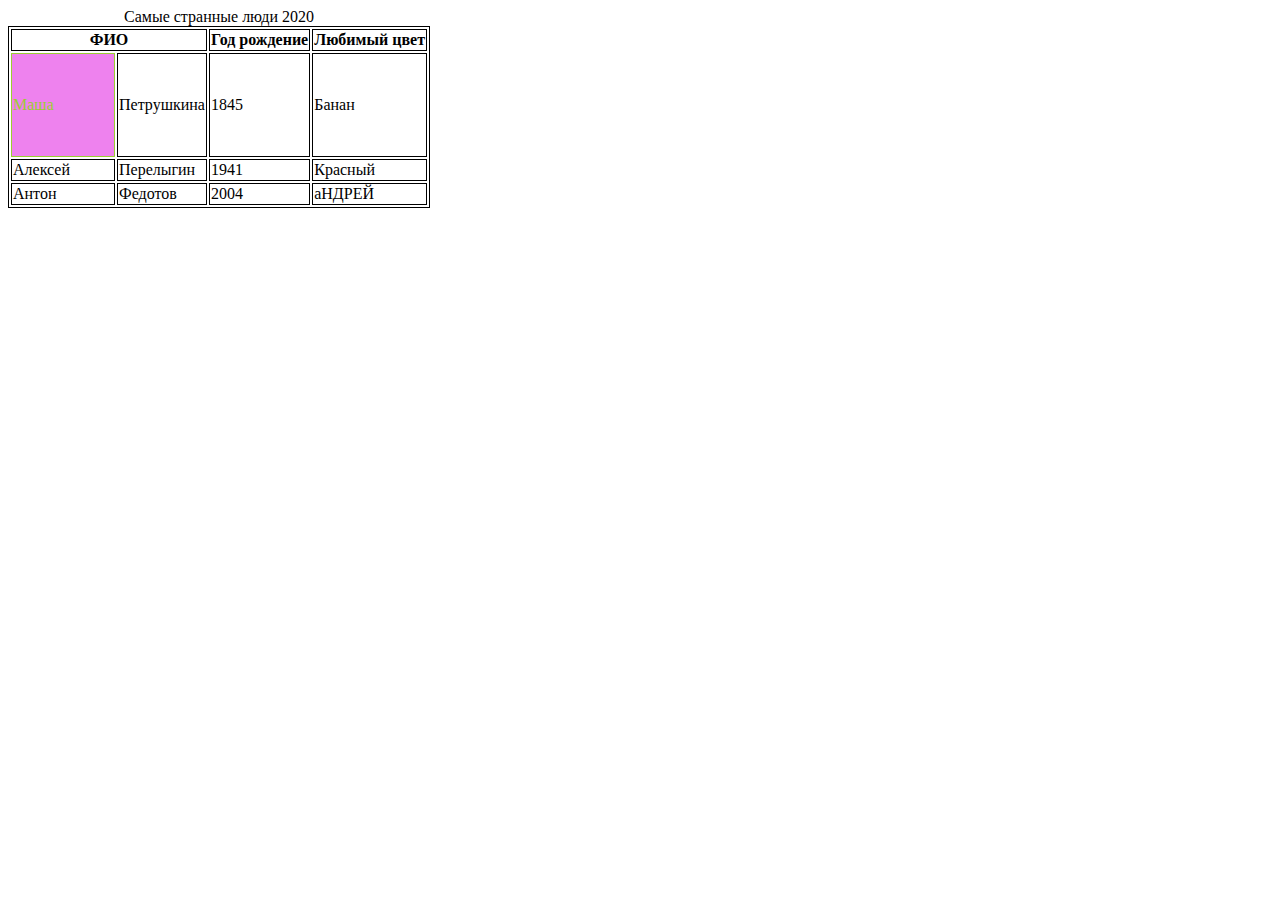
<file: 29.10.20/tables.html>
<!DOCTYPE html>
<html lang="en">
<head>
    <meta charset="UTF-8">
    <title>Таблицы</title>
    <style>
        table, td, th {
            border: 1px solid;
        }
        .box {
            width: 100px;
            height: 100px;
            color: yellowgreen;
            background: violet;
        }
    </style>
</head>
<body>
<!-- 
        table - таблица
    tr - страка (table row)
    td - ячейка (table data)
    th - заголовочная ячейка (table head)
    colspan - объединение ячеек
    rowspan - объединение вертикальных ячеек
-->
 <table>
        <caption>Самые странные люди 2020</caption>
        <tr>
            <th colspan="2">ФИО</th>
            <th>Год рождение</th>
            <th>Любимый цвет</th>
        </tr>
            <!--  -->
            <tr>
                <td div class="box">Маша</td>
                <td>Петрушкина</td>
                <td>1845</td>
                <td>Банан</td>
            </tr>
            <tr>
                <td>Алексей</td>
                <td>Перелыгин</td>
                <td>1941</td>
                <td>Красный</td>
            </tr>
            <tr>
                <td>Антон</td>
                <td>Федотов</td>
                <td>2004</td>
                <td>аНДРЕЙ</td>
            </tr>
        
    </table></div>
    
</body>
</html>
</file>
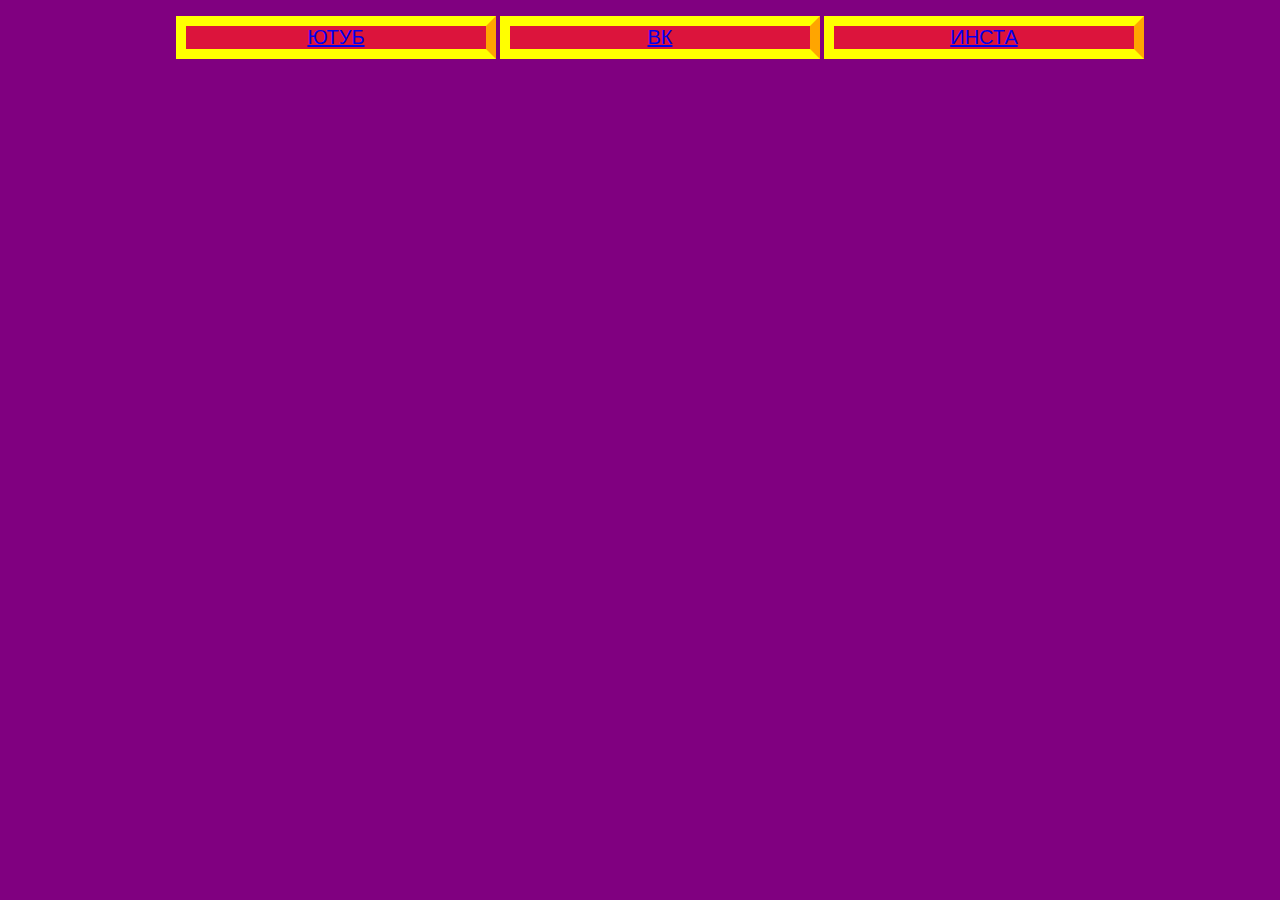
<file: домашка/da.html>
<!DOCTYPE html>
<html lang="en">
<head>
    <meta charset="UTF-8">
    <title>Задание</title>
    <link rel="stylesheet" href="da.css">
</head>
<body>
    <ul>
    <li class="link"><a href="https://youtube.com"><div>ЮТУБ</div></a></li>
    <li class="link"><a href="https://vk.com"><div>ВК</div></a></li>
    <li class="link"><a href="https://instagram.com"><div>ИНСТА</div></a></li>
    <!-- соре сделал на уроке -->
</ul>
</body>
</html>
</file>
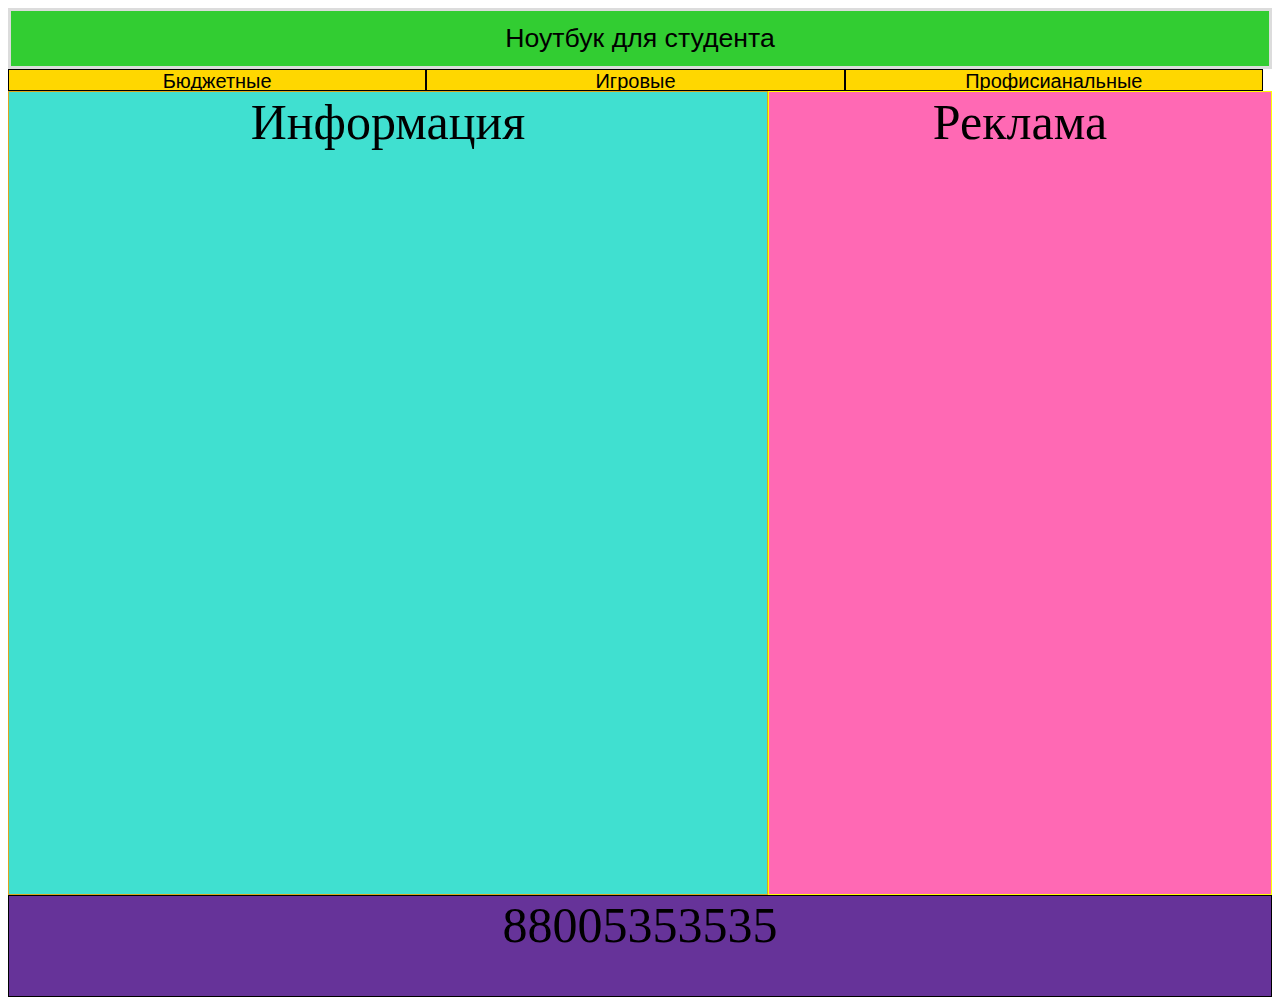
<file: Новая папка/landing.html>
<!DOCTYPE html>
<html lang="ru">
<head>
    <meta charset="UTF-8">
    <title>Задание</title>
    <link rel="stylesheet" href="landing.css">
</head>
<body>
    <div class="hat"><a href="">Ноутбук для студента</a></div>
    <ul>
        <li><a href ="https://www.dns-shop.ru/search/?q=%D0%BD%D0%BE%D1%83%D1%82%D0%B1%D1%83%D0%BA">Бюджетные</a></li>
        <li><a href ="https://www.dns-shop.ru/search/?q=%D0%B8%D0%B3%D1%80%D0%BE%D0%B2%D1%8B%D0%B5+%D0%BD%D0%BE%D1%83%D1%82%D0%B1%D1%83%D0%BA%D0%B8">Игровые</a></li>
        <li><a href ="https://www.dns-shop.ru/search/?q=%D0%BD%D0%BE%D1%83%D1%82%D0%B1%D1%83%D0%BA+%D1%83%D0%BB%D1%8C%D1%82%D1%80%D0%B0%D0%B1%D1%83%D0%BA">Профисианальные</a></li>
    </ul>
    <div class="info">Информация</div>
    <div class="panel">Реклама</div>
    <div class="jopa">88005353535</div>
</body>
</html>
</file>
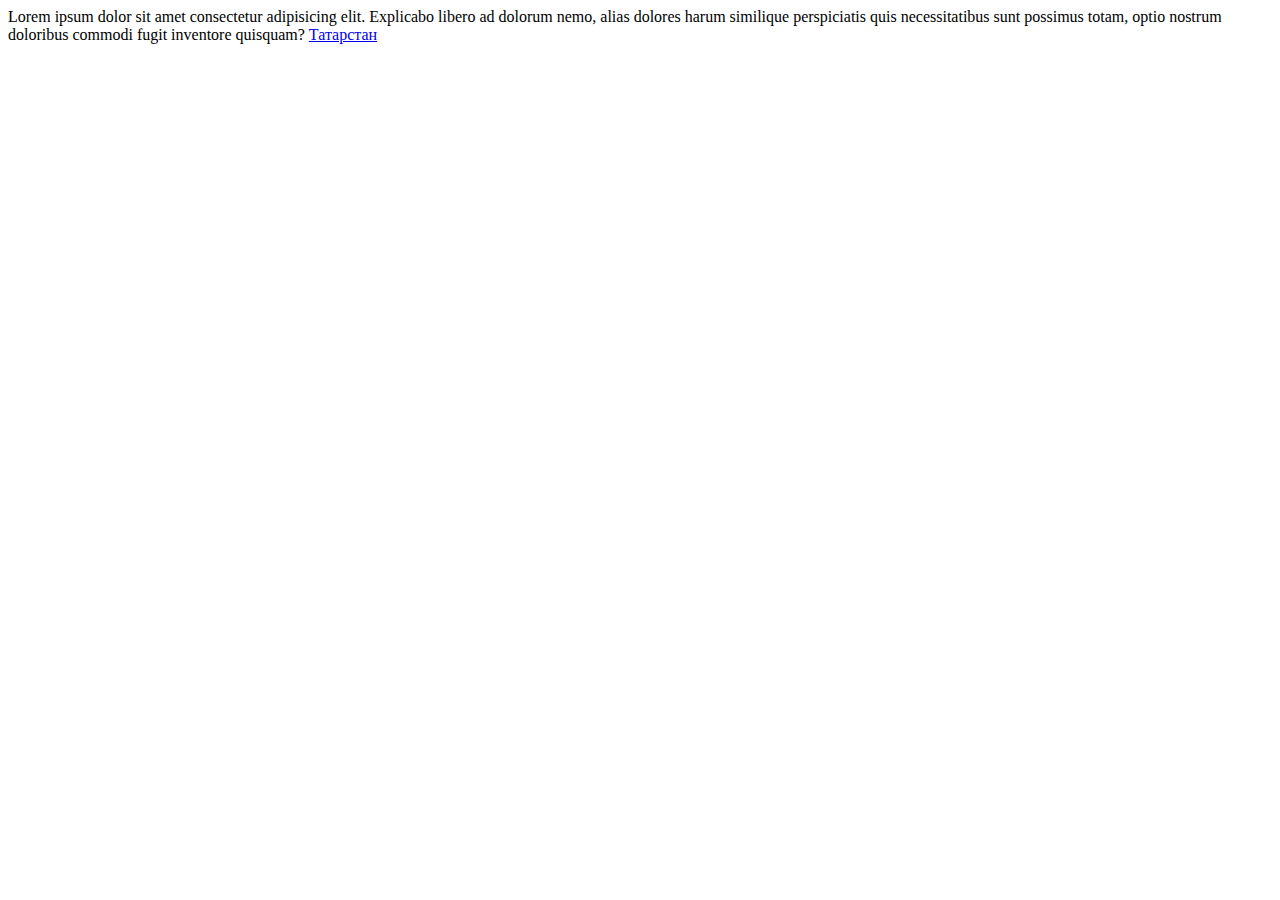
<file: олег/page.html>
<!DOCTYPE html>
<html lang="en">
<head>
    <meta charset="UTF-8">
    <title>Document</title>
</head>
<body>
    Lorem ipsum dolor sit amet consectetur adipisicing elit. Explicabo libero ad dolorum nemo, alias dolores harum similique perspiciatis quis necessitatibus sunt possimus totam, optio nostrum doloribus commodi fugit inventore quisquam?
    <a href="../index.html">Татарстан</a>
</body>
</html>
</file>
<file: less.css>
ul {
    width: 1000px;
    background-color: palevioletred;
    margin: calc(50vh - 50px) auto;
    list-style-type: none;
    padding: 0;
    font-size: 0;
}

li {
    width: calc(100% / 7 - 2px);
    border: 1px solid;
    height: 100px; 
    display: inline-block;
    font: 30px sans-serif;
    text-align: center;
    color: khaki;
    line-height: 100px;
}

a {
    color: inherit;
    text-decoration: none;
    display: block;
}

a:hover {
    background-color: lightcoral;
    color: lightgreen;
}
</file>
<file: plitki.css>
.stolb {
    border-style: none;
    border-color: gray;
    background-color: grey;
    height: 1200px;
    width: 250px;
    display: inline-block;
    vertical-align: top;
    font-size: 0;
}

.pramaygolnik {
    border-style: none;
    border-color: rgb(122, 187, 212);
    background-color: skyblue;
    height: 100px;
    width: 248px;
    display: inline-block;
    font: 10px sans-serif;
}

.kvadratBig {
    border-style: none;
    background-color: tomato;
    border-color: rgb(240, 93, 68);
    height: 248px;
    width: 248px;
    display: inline-block;
    font: 10px sans-serif;
}

.kvadratMid {
    border-style: none;
    border-color: turquoise;
    background-color: turquoise;
    height: 123px;
    width: 123px;
    display: inline-block;
    font: 10px sans-serif;   
}

.stolbets>div {
    margin: 1px;
}
</file>
<file: site2.css>
body {
background: black;
}

.box {
    background: crimson;
    color: cornsilk;
    font-size: 20px;
    font-family: sans-serif;
    width: 300px; /* шЫрина */
   /* max-height: 150px; /* высота */
   /*overflow:  auto; /* visible | hidden | scroll | auto */

    /*
    
    vh - viewport height
    vw - viewport width

    */
    border-width: 10px;
    border-color: yellow;
    border-style: solid ; /* dotted | deshed | solid | double */
    border: 5px solid;
    border-right-width: 10px;
    border-right-color: #0f0;
    text-align: justify;
    line-height: 1;
    padding: 20px;
    margin: 20px auto 70px;
    display: inline-block; /* block | inline */
    
}


/* ДЗ: Сделать горизантальную панель меню из 3 ссылок. */
</file>
<file: домашка/da.css>
body {
    background: purple;
    text-align: center;
}

.link {
    background: crimson;
    color: darkgray;
    font-size: 20px;
    font-family: sans-serif;
    width: 300px;
    border-width: 10px;
    border-color: yellow;
    border-style: solid ;
    padding-left: auto;
    padding-right: auto;
    display: inline-block;
    text-align: center;
    border-right-color: orange;
}
</file>
<file: Новая папка/landing.css>
.hat {
    background: limegreen;
    text-align: center;
    border-style: solid;
    border-width: 3px;
    border-color:gainsboro;
    font-family: sans-serif;
    font-size: 20pt;
    height: 55px;
    line-height: 55px;
}

a {
    color: inherit;
    text-decoration: none;
    display: block;
}
 
li {
    background-color: gold  ;
    border-style: solid;
    border-width: 2px;
    text-align: center;
    font: 20px sans-serif;
    border: 1px solid;
    display: inline-block;
    height: 20px; 
    width: calc(100% / 3 - 5px);
    padding: 0px;
}

ul {
    widows: 100%;
    margin: auto;
    list-style-type: none;
    padding: 0;
}

.info {
    background-color: turquoise;
    border-style: solid;
    border-color: goldenrod;
    font-size: 50px;
    text-align: center;
    display: inline-block;
    width: calc(100% - 508px);
    height: 800px;
    border-width: 1px;
    padding: 1px;
}

.panel {
    background-color: hotpink;
    border-width: 1px;
    border-style: solid;
    border-color: yellow;
    font-size: 50px;
    text-align: center;
    display: inline-block;
    width: 500px;
    height: 800px;
    padding: 1px;
}

.jopa {
    background-color: rebeccapurple;
    border-style: solid;
    border-width: 1px;
    height: 100px;
    text-align: center;
    font-size: 50px;
}

body {
    font-size: 0;
}
</file>
